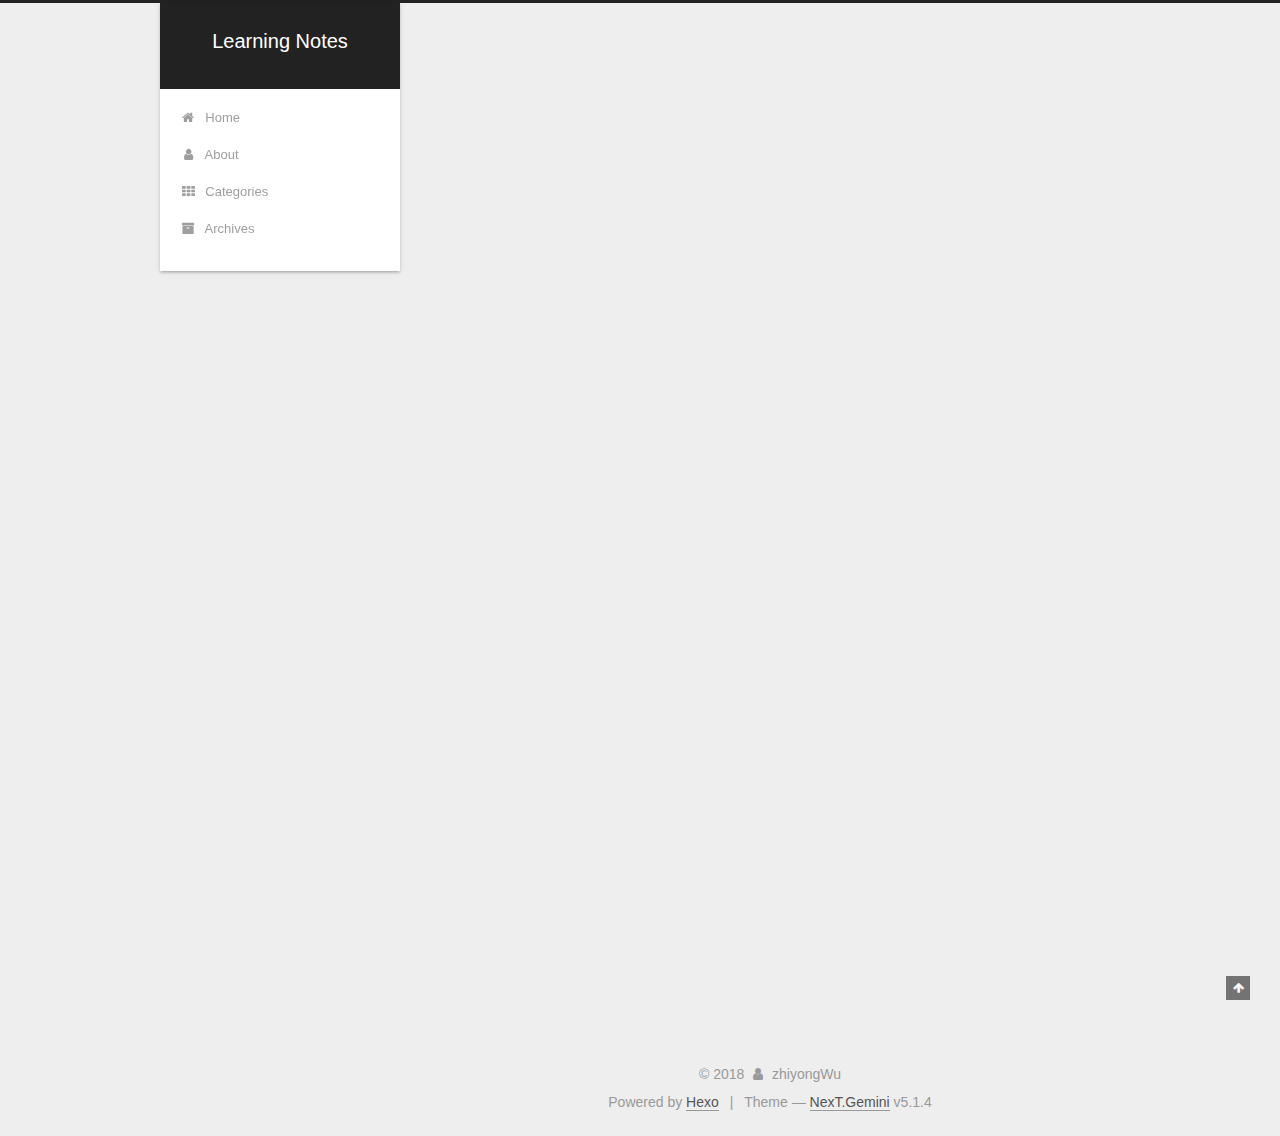
<file: index.html>
<!DOCTYPE html>



  


<html class="theme-next gemini use-motion" lang="">
<head>
  <meta charset="UTF-8"/>
<meta http-equiv="X-UA-Compatible" content="IE=edge" />
<meta name="viewport" content="width=device-width, initial-scale=1, maximum-scale=1"/>
<meta name="theme-color" content="#222">









<meta http-equiv="Cache-Control" content="no-transform" />
<meta http-equiv="Cache-Control" content="no-siteapp" />
















  
  
  <link href="/lib/fancybox/source/jquery.fancybox.css?v=2.1.5" rel="stylesheet" type="text/css" />







<link href="/lib/font-awesome/css/font-awesome.min.css?v=4.6.2" rel="stylesheet" type="text/css" />

<link href="/css/main.css?v=5.1.4" rel="stylesheet" type="text/css" />


  <link rel="apple-touch-icon" sizes="180x180" href="/images/apple-touch-icon-next.png?v=5.1.4">


  <link rel="icon" type="image/png" sizes="32x32" href="/images/favicon-32x32-next.png?v=5.1.4">


  <link rel="icon" type="image/png" sizes="16x16" href="/images/favicon-16x16-next.png?v=5.1.4">


  <link rel="mask-icon" href="/images/logo.svg?v=5.1.4" color="#222">





  <meta name="keywords" content="Hexo, NexT" />










<meta property="og:type" content="website">
<meta property="og:title" content="Learning Notes">
<meta property="og:url" content="http://yoursite.com/index.html">
<meta property="og:site_name" content="Learning Notes">
<meta property="og:locale" content="default">
<meta name="twitter:card" content="summary">
<meta name="twitter:title" content="Learning Notes">



<script type="text/javascript" id="hexo.configurations">
  var NexT = window.NexT || {};
  var CONFIG = {
    root: '/',
    scheme: 'Gemini',
    version: '5.1.4',
    sidebar: {"position":"left","display":"post","offset":12,"b2t":false,"scrollpercent":false,"onmobile":false},
    fancybox: true,
    tabs: true,
    motion: {"enable":true,"async":false,"transition":{"post_block":"fadeIn","post_header":"slideDownIn","post_body":"slideDownIn","coll_header":"slideLeftIn","sidebar":"slideUpIn"}},
    duoshuo: {
      userId: '0',
      author: 'Author'
    },
    algolia: {
      applicationID: '',
      apiKey: '',
      indexName: '',
      hits: {"per_page":10},
      labels: {"input_placeholder":"Search for Posts","hits_empty":"We didn't find any results for the search: ${query}","hits_stats":"${hits} results found in ${time} ms"}
    }
  };
</script>



  <link rel="canonical" href="http://yoursite.com/"/>





  <title>Learning Notes</title>
  








</head>

<body itemscope itemtype="http://schema.org/WebPage" lang="default">

  
  
    
  

  <div class="container sidebar-position-left 
  page-home">
    <div class="headband"></div>

    <header id="header" class="header" itemscope itemtype="http://schema.org/WPHeader">
      <div class="header-inner"><div class="site-brand-wrapper">
  <div class="site-meta ">
    

    <div class="custom-logo-site-title">
      <a href="/"  class="brand" rel="start">
        <span class="logo-line-before"><i></i></span>
        <span class="site-title">Learning Notes</span>
        <span class="logo-line-after"><i></i></span>
      </a>
    </div>
      
        <p class="site-subtitle"></p>
      
  </div>

  <div class="site-nav-toggle">
    <button>
      <span class="btn-bar"></span>
      <span class="btn-bar"></span>
      <span class="btn-bar"></span>
    </button>
  </div>
</div>

<nav class="site-nav">
  

  
    <ul id="menu" class="menu">
      
        
        <li class="menu-item menu-item-home">
          <a href="/" rel="section">
            
              <i class="menu-item-icon fa fa-fw fa-home"></i> <br />
            
            Home
          </a>
        </li>
      
        
        <li class="menu-item menu-item-about">
          <a href="/about/" rel="section">
            
              <i class="menu-item-icon fa fa-fw fa-user"></i> <br />
            
            About
          </a>
        </li>
      
        
        <li class="menu-item menu-item-categories">
          <a href="/categories/" rel="section">
            
              <i class="menu-item-icon fa fa-fw fa-th"></i> <br />
            
            Categories
          </a>
        </li>
      
        
        <li class="menu-item menu-item-archives">
          <a href="/archives/" rel="section">
            
              <i class="menu-item-icon fa fa-fw fa-archive"></i> <br />
            
            Archives
          </a>
        </li>
      

      
    </ul>
  

  
</nav>



 </div>
    </header>

    <main id="main" class="main">
      <div class="main-inner">
        <div class="content-wrap">
          <div id="content" class="content">
            
  <section id="posts" class="posts-expand">
    
      

  

  
  
  

  <article class="post post-type-normal" itemscope itemtype="http://schema.org/Article">
  
  
  
  <div class="post-block">
    <link itemprop="mainEntityOfPage" href="http://yoursite.com/2018/08/27/hello-world/">

    <span hidden itemprop="author" itemscope itemtype="http://schema.org/Person">
      <meta itemprop="name" content="zhiyongWu">
      <meta itemprop="description" content="">
      <meta itemprop="image" content="/images/avatar.gif">
    </span>

    <span hidden itemprop="publisher" itemscope itemtype="http://schema.org/Organization">
      <meta itemprop="name" content="Learning Notes">
    </span>

    
      <header class="post-header">

        
        
          <h1 class="post-title" itemprop="name headline">
                
                <a class="post-title-link" href="/2018/08/27/hello-world/" itemprop="url">Hello World</a></h1>
        

        <div class="post-meta">
          <span class="post-time">
            
              <span class="post-meta-item-icon">
                <i class="fa fa-calendar-o"></i>
              </span>
              
                <span class="post-meta-item-text">Posted on</span>
              
              <time title="Post created" itemprop="dateCreated datePublished" datetime="2018-08-27T12:12:07+08:00">
                2018-08-27
              </time>
            

            

            
          </span>

          

          
            
          

          
          

          

          

          

        </div>
      </header>
    

    
    
    
    <div class="post-body" itemprop="articleBody">

      
      

      
        
          
            <p>Welcome to <a href="https://hexo.io/" target="_blank" rel="noopener">Hexo</a>! This is your very first post. Check <a href="https://hexo.io/docs/" target="_blank" rel="noopener">documentation</a> for more info. If you get any problems when using Hexo, you can find the answer in <a href="https://hexo.io/docs/troubleshooting.html" target="_blank" rel="noopener">troubleshooting</a> or you can ask me on <a href="https://github.com/hexojs/hexo/issues" target="_blank" rel="noopener">GitHub</a>.</p>
<h2 id="Quick-Start"><a href="#Quick-Start" class="headerlink" title="Quick Start"></a>Quick Start</h2><h3 id="Create-a-new-post"><a href="#Create-a-new-post" class="headerlink" title="Create a new post"></a>Create a new post</h3><figure class="highlight bash"><table><tr><td class="gutter"><pre><span class="line">1</span><br></pre></td><td class="code"><pre><span class="line">$ hexo new <span class="string">"My New Post"</span></span><br></pre></td></tr></table></figure>
<p>More info: <a href="https://hexo.io/docs/writing.html" target="_blank" rel="noopener">Writing</a></p>
<h3 id="Run-server"><a href="#Run-server" class="headerlink" title="Run server"></a>Run server</h3><figure class="highlight bash"><table><tr><td class="gutter"><pre><span class="line">1</span><br></pre></td><td class="code"><pre><span class="line">$ hexo server</span><br></pre></td></tr></table></figure>
<p>More info: <a href="https://hexo.io/docs/server.html" target="_blank" rel="noopener">Server</a></p>
<h3 id="Generate-static-files"><a href="#Generate-static-files" class="headerlink" title="Generate static files"></a>Generate static files</h3><figure class="highlight bash"><table><tr><td class="gutter"><pre><span class="line">1</span><br></pre></td><td class="code"><pre><span class="line">$ hexo generate</span><br></pre></td></tr></table></figure>
<p>More info: <a href="https://hexo.io/docs/generating.html" target="_blank" rel="noopener">Generating</a></p>
<h3 id="Deploy-to-remote-sites"><a href="#Deploy-to-remote-sites" class="headerlink" title="Deploy to remote sites"></a>Deploy to remote sites</h3><figure class="highlight bash"><table><tr><td class="gutter"><pre><span class="line">1</span><br></pre></td><td class="code"><pre><span class="line">$ hexo deploy</span><br></pre></td></tr></table></figure>
<p>More info: <a href="https://hexo.io/docs/deployment.html" target="_blank" rel="noopener">Deployment</a></p>

          
        
      
    </div>
    
    
    

    

    

    

    <footer class="post-footer">
      

      

      

      
      
        <div class="post-eof"></div>
      
    </footer>
  </div>
  
  
  
  </article>


    
  </section>

  


          </div>
          


          

        </div>
        
          
  
  <div class="sidebar-toggle">
    <div class="sidebar-toggle-line-wrap">
      <span class="sidebar-toggle-line sidebar-toggle-line-first"></span>
      <span class="sidebar-toggle-line sidebar-toggle-line-middle"></span>
      <span class="sidebar-toggle-line sidebar-toggle-line-last"></span>
    </div>
  </div>

  <aside id="sidebar" class="sidebar">
    
    <div class="sidebar-inner">

      

      

      <section class="site-overview-wrap sidebar-panel sidebar-panel-active">
        <div class="site-overview">
          <div class="site-author motion-element" itemprop="author" itemscope itemtype="http://schema.org/Person">
            
              <img class="site-author-image" itemprop="image"
                src="/images/avatar.gif"
                alt="zhiyongWu" />
            
              <p class="site-author-name" itemprop="name">zhiyongWu</p>
              <p class="site-description motion-element" itemprop="description"></p>
          </div>

          <nav class="site-state motion-element">

            
              <div class="site-state-item site-state-posts">
              
                <a href="/archives/">
              
                  <span class="site-state-item-count">1</span>
                  <span class="site-state-item-name">posts</span>
                </a>
              </div>
            

            

            

          </nav>

          

          

          
          

          
          

          

        </div>
      </section>

      

      

    </div>
  </aside>


        
      </div>
    </main>

    <footer id="footer" class="footer">
      <div class="footer-inner">
        <div class="copyright">&copy; <span itemprop="copyrightYear">2018</span>
  <span class="with-love">
    <i class="fa fa-user"></i>
  </span>
  <span class="author" itemprop="copyrightHolder">zhiyongWu</span>

  
</div>


  <div class="powered-by">Powered by <a class="theme-link" target="_blank" href="https://hexo.io">Hexo</a></div>



  <span class="post-meta-divider">|</span>



  <div class="theme-info">Theme &mdash; <a class="theme-link" target="_blank" href="https://github.com/iissnan/hexo-theme-next">NexT.Gemini</a> v5.1.4</div>




        







        
      </div>
    </footer>

    
      <div class="back-to-top">
        <i class="fa fa-arrow-up"></i>
        
      </div>
    

    

  </div>

  

<script type="text/javascript">
  if (Object.prototype.toString.call(window.Promise) !== '[object Function]') {
    window.Promise = null;
  }
</script>









  












  
  
    <script type="text/javascript" src="/lib/jquery/index.js?v=2.1.3"></script>
  

  
  
    <script type="text/javascript" src="/lib/fastclick/lib/fastclick.min.js?v=1.0.6"></script>
  

  
  
    <script type="text/javascript" src="/lib/jquery_lazyload/jquery.lazyload.js?v=1.9.7"></script>
  

  
  
    <script type="text/javascript" src="/lib/velocity/velocity.min.js?v=1.2.1"></script>
  

  
  
    <script type="text/javascript" src="/lib/velocity/velocity.ui.min.js?v=1.2.1"></script>
  

  
  
    <script type="text/javascript" src="/lib/fancybox/source/jquery.fancybox.pack.js?v=2.1.5"></script>
  


  


  <script type="text/javascript" src="/js/src/utils.js?v=5.1.4"></script>

  <script type="text/javascript" src="/js/src/motion.js?v=5.1.4"></script>



  
  


  <script type="text/javascript" src="/js/src/affix.js?v=5.1.4"></script>

  <script type="text/javascript" src="/js/src/schemes/pisces.js?v=5.1.4"></script>



  

  


  <script type="text/javascript" src="/js/src/bootstrap.js?v=5.1.4"></script>



  


  




	





  





  












  





  

  

  

  
  

  

  

  

</body>
</html>
</file>
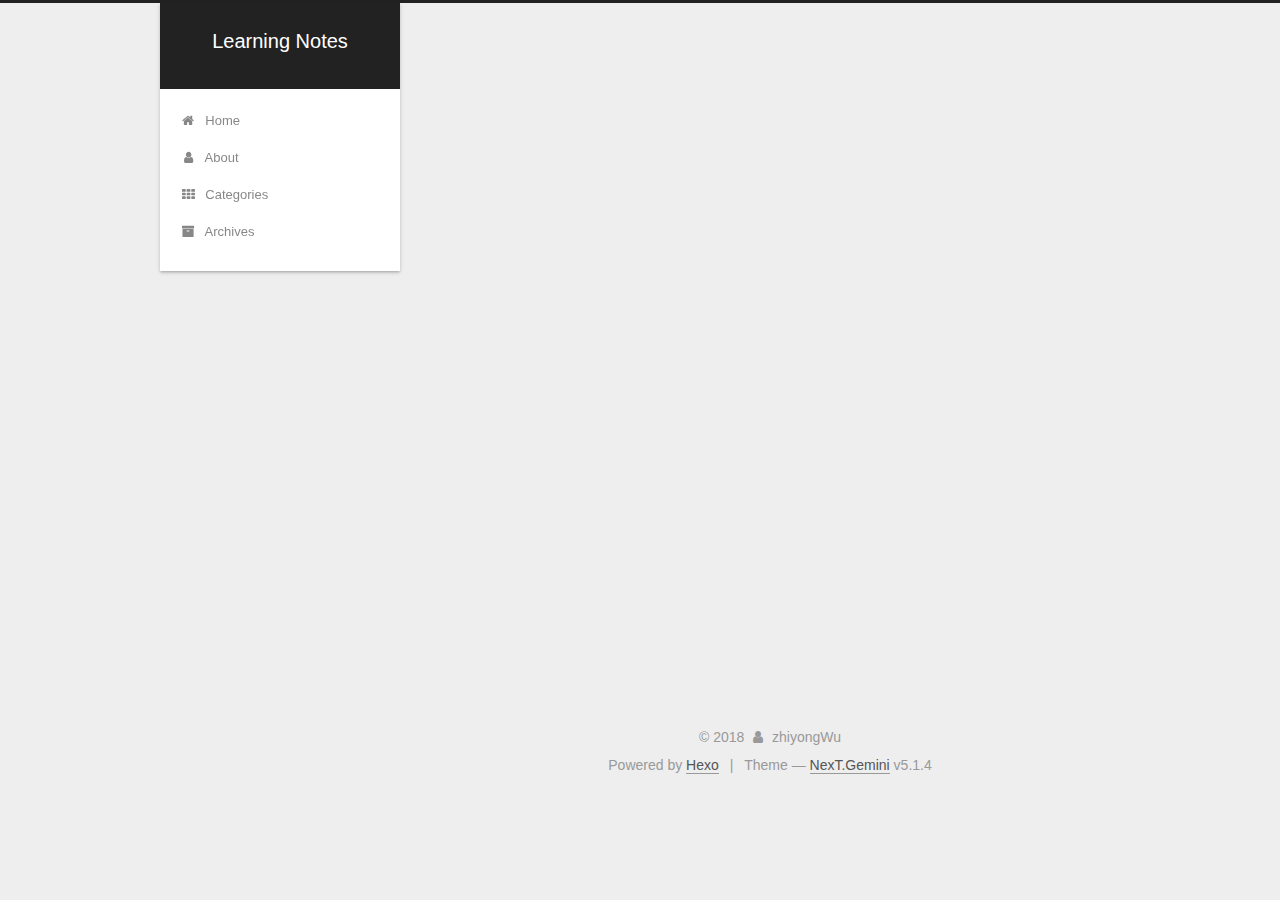
<file: archives/index.html>
<!DOCTYPE html>



  


<html class="theme-next gemini use-motion" lang="">
<head>
  <meta charset="UTF-8"/>
<meta http-equiv="X-UA-Compatible" content="IE=edge" />
<meta name="viewport" content="width=device-width, initial-scale=1, maximum-scale=1"/>
<meta name="theme-color" content="#222">









<meta http-equiv="Cache-Control" content="no-transform" />
<meta http-equiv="Cache-Control" content="no-siteapp" />
















  
  
  <link href="/lib/fancybox/source/jquery.fancybox.css?v=2.1.5" rel="stylesheet" type="text/css" />







<link href="/lib/font-awesome/css/font-awesome.min.css?v=4.6.2" rel="stylesheet" type="text/css" />

<link href="/css/main.css?v=5.1.4" rel="stylesheet" type="text/css" />


  <link rel="apple-touch-icon" sizes="180x180" href="/images/apple-touch-icon-next.png?v=5.1.4">


  <link rel="icon" type="image/png" sizes="32x32" href="/images/favicon-32x32-next.png?v=5.1.4">


  <link rel="icon" type="image/png" sizes="16x16" href="/images/favicon-16x16-next.png?v=5.1.4">


  <link rel="mask-icon" href="/images/logo.svg?v=5.1.4" color="#222">





  <meta name="keywords" content="Hexo, NexT" />










<meta property="og:type" content="website">
<meta property="og:title" content="Learning Notes">
<meta property="og:url" content="http://yoursite.com/archives/index.html">
<meta property="og:site_name" content="Learning Notes">
<meta property="og:locale" content="default">
<meta name="twitter:card" content="summary">
<meta name="twitter:title" content="Learning Notes">



<script type="text/javascript" id="hexo.configurations">
  var NexT = window.NexT || {};
  var CONFIG = {
    root: '/',
    scheme: 'Gemini',
    version: '5.1.4',
    sidebar: {"position":"left","display":"post","offset":12,"b2t":false,"scrollpercent":false,"onmobile":false},
    fancybox: true,
    tabs: true,
    motion: {"enable":true,"async":false,"transition":{"post_block":"fadeIn","post_header":"slideDownIn","post_body":"slideDownIn","coll_header":"slideLeftIn","sidebar":"slideUpIn"}},
    duoshuo: {
      userId: '0',
      author: 'Author'
    },
    algolia: {
      applicationID: '',
      apiKey: '',
      indexName: '',
      hits: {"per_page":10},
      labels: {"input_placeholder":"Search for Posts","hits_empty":"We didn't find any results for the search: ${query}","hits_stats":"${hits} results found in ${time} ms"}
    }
  };
</script>



  <link rel="canonical" href="http://yoursite.com/archives/"/>





  <title>Archive | Learning Notes</title>
  








</head>

<body itemscope itemtype="http://schema.org/WebPage" lang="default">

  
  
    
  

  <div class="container sidebar-position-left page-archive">
    <div class="headband"></div>

    <header id="header" class="header" itemscope itemtype="http://schema.org/WPHeader">
      <div class="header-inner"><div class="site-brand-wrapper">
  <div class="site-meta ">
    

    <div class="custom-logo-site-title">
      <a href="/"  class="brand" rel="start">
        <span class="logo-line-before"><i></i></span>
        <span class="site-title">Learning Notes</span>
        <span class="logo-line-after"><i></i></span>
      </a>
    </div>
      
        <p class="site-subtitle"></p>
      
  </div>

  <div class="site-nav-toggle">
    <button>
      <span class="btn-bar"></span>
      <span class="btn-bar"></span>
      <span class="btn-bar"></span>
    </button>
  </div>
</div>

<nav class="site-nav">
  

  
    <ul id="menu" class="menu">
      
        
        <li class="menu-item menu-item-home">
          <a href="/" rel="section">
            
              <i class="menu-item-icon fa fa-fw fa-home"></i> <br />
            
            Home
          </a>
        </li>
      
        
        <li class="menu-item menu-item-about">
          <a href="/about/" rel="section">
            
              <i class="menu-item-icon fa fa-fw fa-user"></i> <br />
            
            About
          </a>
        </li>
      
        
        <li class="menu-item menu-item-categories">
          <a href="/categories/" rel="section">
            
              <i class="menu-item-icon fa fa-fw fa-th"></i> <br />
            
            Categories
          </a>
        </li>
      
        
        <li class="menu-item menu-item-archives">
          <a href="/archives/" rel="section">
            
              <i class="menu-item-icon fa fa-fw fa-archive"></i> <br />
            
            Archives
          </a>
        </li>
      

      
    </ul>
  

  
</nav>



 </div>
    </header>

    <main id="main" class="main">
      <div class="main-inner">
        <div class="content-wrap">
          <div id="content" class="content">
            

  
  
  
  <div class="post-block archive">
    <div id="posts" class="posts-collapse">
      <span class="archive-move-on"></span>

      <span class="archive-page-counter">
        
        
        
          
        
        Um..! 1 post. Keep on posting.
      </span>

      

        
        
        

        
          
          <div class="collection-title">
            <h1 class="archive-year" id="archive-year-2018">2018</h1>
          </div>
        
        

        

  <article class="post post-type-normal" itemscope itemtype="http://schema.org/Article">
    <header class="post-header">

      <h2 class="post-title">
        
            <a class="post-title-link" href="/2018/08/27/hello-world/" itemprop="url">
              
                <span itemprop="name">Hello World</span>
              
            </a>
        
      </h2>

      <div class="post-meta">
        <time class="post-time" itemprop="dateCreated"
              datetime="2018-08-27T12:12:07+08:00"
              content="2018-08-27" >
          08-27
        </time>
      </div>

    </header>
  </article>



      

    </div>
  </div>
  
  
  

  



          </div>
          


          

        </div>
        
          
  
  <div class="sidebar-toggle">
    <div class="sidebar-toggle-line-wrap">
      <span class="sidebar-toggle-line sidebar-toggle-line-first"></span>
      <span class="sidebar-toggle-line sidebar-toggle-line-middle"></span>
      <span class="sidebar-toggle-line sidebar-toggle-line-last"></span>
    </div>
  </div>

  <aside id="sidebar" class="sidebar">
    
    <div class="sidebar-inner">

      

      

      <section class="site-overview-wrap sidebar-panel sidebar-panel-active">
        <div class="site-overview">
          <div class="site-author motion-element" itemprop="author" itemscope itemtype="http://schema.org/Person">
            
              <img class="site-author-image" itemprop="image"
                src="/images/avatar.gif"
                alt="zhiyongWu" />
            
              <p class="site-author-name" itemprop="name">zhiyongWu</p>
              <p class="site-description motion-element" itemprop="description"></p>
          </div>

          <nav class="site-state motion-element">

            
              <div class="site-state-item site-state-posts">
              
                <a href="/archives/">
              
                  <span class="site-state-item-count">1</span>
                  <span class="site-state-item-name">posts</span>
                </a>
              </div>
            

            

            

          </nav>

          

          

          
          

          
          

          

        </div>
      </section>

      

      

    </div>
  </aside>


        
      </div>
    </main>

    <footer id="footer" class="footer">
      <div class="footer-inner">
        <div class="copyright">&copy; <span itemprop="copyrightYear">2018</span>
  <span class="with-love">
    <i class="fa fa-user"></i>
  </span>
  <span class="author" itemprop="copyrightHolder">zhiyongWu</span>

  
</div>


  <div class="powered-by">Powered by <a class="theme-link" target="_blank" href="https://hexo.io">Hexo</a></div>



  <span class="post-meta-divider">|</span>



  <div class="theme-info">Theme &mdash; <a class="theme-link" target="_blank" href="https://github.com/iissnan/hexo-theme-next">NexT.Gemini</a> v5.1.4</div>




        







        
      </div>
    </footer>

    
      <div class="back-to-top">
        <i class="fa fa-arrow-up"></i>
        
      </div>
    

    

  </div>

  

<script type="text/javascript">
  if (Object.prototype.toString.call(window.Promise) !== '[object Function]') {
    window.Promise = null;
  }
</script>









  












  
  
    <script type="text/javascript" src="/lib/jquery/index.js?v=2.1.3"></script>
  

  
  
    <script type="text/javascript" src="/lib/fastclick/lib/fastclick.min.js?v=1.0.6"></script>
  

  
  
    <script type="text/javascript" src="/lib/jquery_lazyload/jquery.lazyload.js?v=1.9.7"></script>
  

  
  
    <script type="text/javascript" src="/lib/velocity/velocity.min.js?v=1.2.1"></script>
  

  
  
    <script type="text/javascript" src="/lib/velocity/velocity.ui.min.js?v=1.2.1"></script>
  

  
  
    <script type="text/javascript" src="/lib/fancybox/source/jquery.fancybox.pack.js?v=2.1.5"></script>
  


  


  <script type="text/javascript" src="/js/src/utils.js?v=5.1.4"></script>

  <script type="text/javascript" src="/js/src/motion.js?v=5.1.4"></script>



  
  


  <script type="text/javascript" src="/js/src/affix.js?v=5.1.4"></script>

  <script type="text/javascript" src="/js/src/schemes/pisces.js?v=5.1.4"></script>



  

  


  <script type="text/javascript" src="/js/src/bootstrap.js?v=5.1.4"></script>



  


  




	





  





  












  





  

  

  

  
  

  

  

  

</body>
</html>
</file>
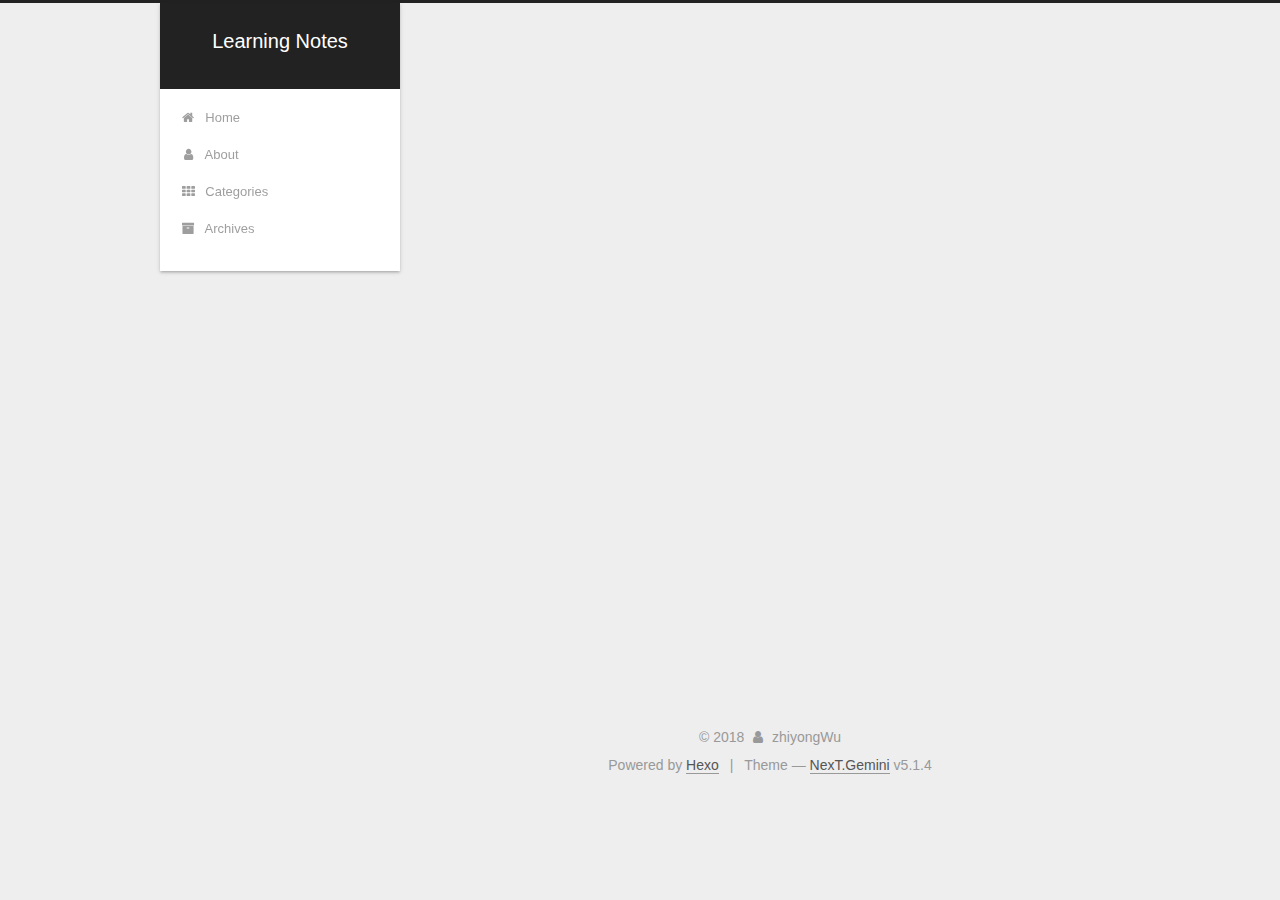
<file: categories/index.html>
<!DOCTYPE html>



  


<html class="theme-next gemini use-motion" lang="">
<head>
  <meta charset="UTF-8"/>
<meta http-equiv="X-UA-Compatible" content="IE=edge" />
<meta name="viewport" content="width=device-width, initial-scale=1, maximum-scale=1"/>
<meta name="theme-color" content="#222">









<meta http-equiv="Cache-Control" content="no-transform" />
<meta http-equiv="Cache-Control" content="no-siteapp" />
















  
  
  <link href="/lib/fancybox/source/jquery.fancybox.css?v=2.1.5" rel="stylesheet" type="text/css" />







<link href="/lib/font-awesome/css/font-awesome.min.css?v=4.6.2" rel="stylesheet" type="text/css" />

<link href="/css/main.css?v=5.1.4" rel="stylesheet" type="text/css" />


  <link rel="apple-touch-icon" sizes="180x180" href="/images/apple-touch-icon-next.png?v=5.1.4">


  <link rel="icon" type="image/png" sizes="32x32" href="/images/favicon-32x32-next.png?v=5.1.4">


  <link rel="icon" type="image/png" sizes="16x16" href="/images/favicon-16x16-next.png?v=5.1.4">


  <link rel="mask-icon" href="/images/logo.svg?v=5.1.4" color="#222">





  <meta name="keywords" content="Hexo, NexT" />










<meta property="og:type" content="website">
<meta property="og:title" content="分类">
<meta property="og:url" content="http://yoursite.com/categories/index.html">
<meta property="og:site_name" content="Learning Notes">
<meta property="og:locale" content="default">
<meta property="og:updated_time" content="2018-12-26T06:14:18.538Z">
<meta name="twitter:card" content="summary">
<meta name="twitter:title" content="分类">



<script type="text/javascript" id="hexo.configurations">
  var NexT = window.NexT || {};
  var CONFIG = {
    root: '/',
    scheme: 'Gemini',
    version: '5.1.4',
    sidebar: {"position":"left","display":"post","offset":12,"b2t":false,"scrollpercent":false,"onmobile":false},
    fancybox: true,
    tabs: true,
    motion: {"enable":true,"async":false,"transition":{"post_block":"fadeIn","post_header":"slideDownIn","post_body":"slideDownIn","coll_header":"slideLeftIn","sidebar":"slideUpIn"}},
    duoshuo: {
      userId: '0',
      author: 'Author'
    },
    algolia: {
      applicationID: '',
      apiKey: '',
      indexName: '',
      hits: {"per_page":10},
      labels: {"input_placeholder":"Search for Posts","hits_empty":"We didn't find any results for the search: ${query}","hits_stats":"${hits} results found in ${time} ms"}
    }
  };
</script>



  <link rel="canonical" href="http://yoursite.com/categories/"/>





  <title>分类 | Learning Notes</title>
  








</head>

<body itemscope itemtype="http://schema.org/WebPage" lang="default">

  
  
    
  

  <div class="container sidebar-position-left page-post-detail">
    <div class="headband"></div>

    <header id="header" class="header" itemscope itemtype="http://schema.org/WPHeader">
      <div class="header-inner"><div class="site-brand-wrapper">
  <div class="site-meta ">
    

    <div class="custom-logo-site-title">
      <a href="/"  class="brand" rel="start">
        <span class="logo-line-before"><i></i></span>
        <span class="site-title">Learning Notes</span>
        <span class="logo-line-after"><i></i></span>
      </a>
    </div>
      
        <p class="site-subtitle"></p>
      
  </div>

  <div class="site-nav-toggle">
    <button>
      <span class="btn-bar"></span>
      <span class="btn-bar"></span>
      <span class="btn-bar"></span>
    </button>
  </div>
</div>

<nav class="site-nav">
  

  
    <ul id="menu" class="menu">
      
        
        <li class="menu-item menu-item-home">
          <a href="/" rel="section">
            
              <i class="menu-item-icon fa fa-fw fa-home"></i> <br />
            
            Home
          </a>
        </li>
      
        
        <li class="menu-item menu-item-about">
          <a href="/about/" rel="section">
            
              <i class="menu-item-icon fa fa-fw fa-user"></i> <br />
            
            About
          </a>
        </li>
      
        
        <li class="menu-item menu-item-categories">
          <a href="/categories/" rel="section">
            
              <i class="menu-item-icon fa fa-fw fa-th"></i> <br />
            
            Categories
          </a>
        </li>
      
        
        <li class="menu-item menu-item-archives">
          <a href="/archives/" rel="section">
            
              <i class="menu-item-icon fa fa-fw fa-archive"></i> <br />
            
            Archives
          </a>
        </li>
      

      
    </ul>
  

  
</nav>



 </div>
    </header>

    <main id="main" class="main">
      <div class="main-inner">
        <div class="content-wrap">
          <div id="content" class="content">
            

  <div id="posts" class="posts-expand">
    
    
    
    <div class="post-block page">
      <header class="post-header">

	<h1 class="post-title" itemprop="name headline">分类</h1>



</header>

      
      
      
      <div class="post-body">
        
        
          
        
      </div>
      
      
      
    </div>
    
    
    
  </div>


          </div>
          


          

  



        </div>
        
          
  
  <div class="sidebar-toggle">
    <div class="sidebar-toggle-line-wrap">
      <span class="sidebar-toggle-line sidebar-toggle-line-first"></span>
      <span class="sidebar-toggle-line sidebar-toggle-line-middle"></span>
      <span class="sidebar-toggle-line sidebar-toggle-line-last"></span>
    </div>
  </div>

  <aside id="sidebar" class="sidebar">
    
    <div class="sidebar-inner">

      

      

      <section class="site-overview-wrap sidebar-panel sidebar-panel-active">
        <div class="site-overview">
          <div class="site-author motion-element" itemprop="author" itemscope itemtype="http://schema.org/Person">
            
              <img class="site-author-image" itemprop="image"
                src="/images/avatar.gif"
                alt="zhiyongWu" />
            
              <p class="site-author-name" itemprop="name">zhiyongWu</p>
              <p class="site-description motion-element" itemprop="description"></p>
          </div>

          <nav class="site-state motion-element">

            
              <div class="site-state-item site-state-posts">
              
                <a href="/archives/">
              
                  <span class="site-state-item-count">1</span>
                  <span class="site-state-item-name">posts</span>
                </a>
              </div>
            

            

            

          </nav>

          

          

          
          

          
          

          

        </div>
      </section>

      

      

    </div>
  </aside>


        
      </div>
    </main>

    <footer id="footer" class="footer">
      <div class="footer-inner">
        <div class="copyright">&copy; <span itemprop="copyrightYear">2018</span>
  <span class="with-love">
    <i class="fa fa-user"></i>
  </span>
  <span class="author" itemprop="copyrightHolder">zhiyongWu</span>

  
</div>


  <div class="powered-by">Powered by <a class="theme-link" target="_blank" href="https://hexo.io">Hexo</a></div>



  <span class="post-meta-divider">|</span>



  <div class="theme-info">Theme &mdash; <a class="theme-link" target="_blank" href="https://github.com/iissnan/hexo-theme-next">NexT.Gemini</a> v5.1.4</div>




        







        
      </div>
    </footer>

    
      <div class="back-to-top">
        <i class="fa fa-arrow-up"></i>
        
      </div>
    

    

  </div>

  

<script type="text/javascript">
  if (Object.prototype.toString.call(window.Promise) !== '[object Function]') {
    window.Promise = null;
  }
</script>









  












  
  
    <script type="text/javascript" src="/lib/jquery/index.js?v=2.1.3"></script>
  

  
  
    <script type="text/javascript" src="/lib/fastclick/lib/fastclick.min.js?v=1.0.6"></script>
  

  
  
    <script type="text/javascript" src="/lib/jquery_lazyload/jquery.lazyload.js?v=1.9.7"></script>
  

  
  
    <script type="text/javascript" src="/lib/velocity/velocity.min.js?v=1.2.1"></script>
  

  
  
    <script type="text/javascript" src="/lib/velocity/velocity.ui.min.js?v=1.2.1"></script>
  

  
  
    <script type="text/javascript" src="/lib/fancybox/source/jquery.fancybox.pack.js?v=2.1.5"></script>
  


  


  <script type="text/javascript" src="/js/src/utils.js?v=5.1.4"></script>

  <script type="text/javascript" src="/js/src/motion.js?v=5.1.4"></script>



  
  


  <script type="text/javascript" src="/js/src/affix.js?v=5.1.4"></script>

  <script type="text/javascript" src="/js/src/schemes/pisces.js?v=5.1.4"></script>



  
  <script type="text/javascript" src="/js/src/scrollspy.js?v=5.1.4"></script>
<script type="text/javascript" src="/js/src/post-details.js?v=5.1.4"></script>



  


  <script type="text/javascript" src="/js/src/bootstrap.js?v=5.1.4"></script>



  


  




	





  





  












  





  

  

  

  
  

  

  

  

</body>
</html>
</file>
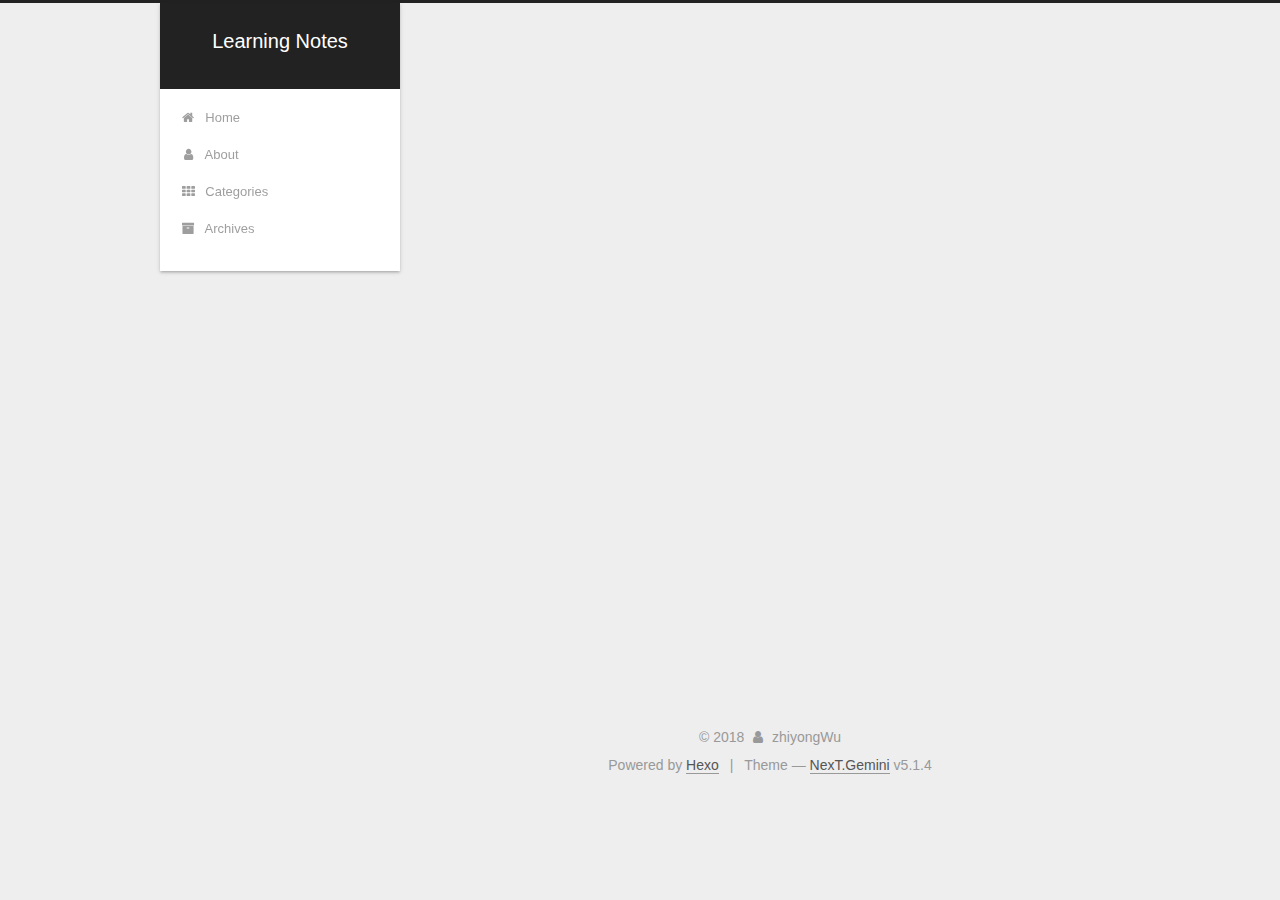
<file: archives/2018/index.html>
<!DOCTYPE html>



  


<html class="theme-next gemini use-motion" lang="">
<head>
  <meta charset="UTF-8"/>
<meta http-equiv="X-UA-Compatible" content="IE=edge" />
<meta name="viewport" content="width=device-width, initial-scale=1, maximum-scale=1"/>
<meta name="theme-color" content="#222">









<meta http-equiv="Cache-Control" content="no-transform" />
<meta http-equiv="Cache-Control" content="no-siteapp" />
















  
  
  <link href="/lib/fancybox/source/jquery.fancybox.css?v=2.1.5" rel="stylesheet" type="text/css" />







<link href="/lib/font-awesome/css/font-awesome.min.css?v=4.6.2" rel="stylesheet" type="text/css" />

<link href="/css/main.css?v=5.1.4" rel="stylesheet" type="text/css" />


  <link rel="apple-touch-icon" sizes="180x180" href="/images/apple-touch-icon-next.png?v=5.1.4">


  <link rel="icon" type="image/png" sizes="32x32" href="/images/favicon-32x32-next.png?v=5.1.4">


  <link rel="icon" type="image/png" sizes="16x16" href="/images/favicon-16x16-next.png?v=5.1.4">


  <link rel="mask-icon" href="/images/logo.svg?v=5.1.4" color="#222">





  <meta name="keywords" content="Hexo, NexT" />










<meta property="og:type" content="website">
<meta property="og:title" content="Learning Notes">
<meta property="og:url" content="http://yoursite.com/archives/2018/index.html">
<meta property="og:site_name" content="Learning Notes">
<meta property="og:locale" content="default">
<meta name="twitter:card" content="summary">
<meta name="twitter:title" content="Learning Notes">



<script type="text/javascript" id="hexo.configurations">
  var NexT = window.NexT || {};
  var CONFIG = {
    root: '/',
    scheme: 'Gemini',
    version: '5.1.4',
    sidebar: {"position":"left","display":"post","offset":12,"b2t":false,"scrollpercent":false,"onmobile":false},
    fancybox: true,
    tabs: true,
    motion: {"enable":true,"async":false,"transition":{"post_block":"fadeIn","post_header":"slideDownIn","post_body":"slideDownIn","coll_header":"slideLeftIn","sidebar":"slideUpIn"}},
    duoshuo: {
      userId: '0',
      author: 'Author'
    },
    algolia: {
      applicationID: '',
      apiKey: '',
      indexName: '',
      hits: {"per_page":10},
      labels: {"input_placeholder":"Search for Posts","hits_empty":"We didn't find any results for the search: ${query}","hits_stats":"${hits} results found in ${time} ms"}
    }
  };
</script>



  <link rel="canonical" href="http://yoursite.com/archives/2018/"/>





  <title>Archive | Learning Notes</title>
  








</head>

<body itemscope itemtype="http://schema.org/WebPage" lang="default">

  
  
    
  

  <div class="container sidebar-position-left page-archive">
    <div class="headband"></div>

    <header id="header" class="header" itemscope itemtype="http://schema.org/WPHeader">
      <div class="header-inner"><div class="site-brand-wrapper">
  <div class="site-meta ">
    

    <div class="custom-logo-site-title">
      <a href="/"  class="brand" rel="start">
        <span class="logo-line-before"><i></i></span>
        <span class="site-title">Learning Notes</span>
        <span class="logo-line-after"><i></i></span>
      </a>
    </div>
      
        <p class="site-subtitle"></p>
      
  </div>

  <div class="site-nav-toggle">
    <button>
      <span class="btn-bar"></span>
      <span class="btn-bar"></span>
      <span class="btn-bar"></span>
    </button>
  </div>
</div>

<nav class="site-nav">
  

  
    <ul id="menu" class="menu">
      
        
        <li class="menu-item menu-item-home">
          <a href="/" rel="section">
            
              <i class="menu-item-icon fa fa-fw fa-home"></i> <br />
            
            Home
          </a>
        </li>
      
        
        <li class="menu-item menu-item-about">
          <a href="/about/" rel="section">
            
              <i class="menu-item-icon fa fa-fw fa-user"></i> <br />
            
            About
          </a>
        </li>
      
        
        <li class="menu-item menu-item-categories">
          <a href="/categories/" rel="section">
            
              <i class="menu-item-icon fa fa-fw fa-th"></i> <br />
            
            Categories
          </a>
        </li>
      
        
        <li class="menu-item menu-item-archives">
          <a href="/archives/" rel="section">
            
              <i class="menu-item-icon fa fa-fw fa-archive"></i> <br />
            
            Archives
          </a>
        </li>
      

      
    </ul>
  

  
</nav>



 </div>
    </header>

    <main id="main" class="main">
      <div class="main-inner">
        <div class="content-wrap">
          <div id="content" class="content">
            

  
  
  
  <div class="post-block archive">
    <div id="posts" class="posts-collapse">
      <span class="archive-move-on"></span>

      <span class="archive-page-counter">
        
        
        
          
        
        Um..! 1 post. Keep on posting.
      </span>

      

        
        
        

        
          
          <div class="collection-title">
            <h1 class="archive-year" id="archive-year-2018">2018</h1>
          </div>
        
        

        

  <article class="post post-type-normal" itemscope itemtype="http://schema.org/Article">
    <header class="post-header">

      <h2 class="post-title">
        
            <a class="post-title-link" href="/2018/08/27/hello-world/" itemprop="url">
              
                <span itemprop="name">Hello World</span>
              
            </a>
        
      </h2>

      <div class="post-meta">
        <time class="post-time" itemprop="dateCreated"
              datetime="2018-08-27T12:12:07+08:00"
              content="2018-08-27" >
          08-27
        </time>
      </div>

    </header>
  </article>



      

    </div>
  </div>
  
  
  

  



          </div>
          


          

        </div>
        
          
  
  <div class="sidebar-toggle">
    <div class="sidebar-toggle-line-wrap">
      <span class="sidebar-toggle-line sidebar-toggle-line-first"></span>
      <span class="sidebar-toggle-line sidebar-toggle-line-middle"></span>
      <span class="sidebar-toggle-line sidebar-toggle-line-last"></span>
    </div>
  </div>

  <aside id="sidebar" class="sidebar">
    
    <div class="sidebar-inner">

      

      

      <section class="site-overview-wrap sidebar-panel sidebar-panel-active">
        <div class="site-overview">
          <div class="site-author motion-element" itemprop="author" itemscope itemtype="http://schema.org/Person">
            
              <img class="site-author-image" itemprop="image"
                src="/images/avatar.gif"
                alt="zhiyongWu" />
            
              <p class="site-author-name" itemprop="name">zhiyongWu</p>
              <p class="site-description motion-element" itemprop="description"></p>
          </div>

          <nav class="site-state motion-element">

            
              <div class="site-state-item site-state-posts">
              
                <a href="/archives/">
              
                  <span class="site-state-item-count">1</span>
                  <span class="site-state-item-name">posts</span>
                </a>
              </div>
            

            

            

          </nav>

          

          

          
          

          
          

          

        </div>
      </section>

      

      

    </div>
  </aside>


        
      </div>
    </main>

    <footer id="footer" class="footer">
      <div class="footer-inner">
        <div class="copyright">&copy; <span itemprop="copyrightYear">2018</span>
  <span class="with-love">
    <i class="fa fa-user"></i>
  </span>
  <span class="author" itemprop="copyrightHolder">zhiyongWu</span>

  
</div>


  <div class="powered-by">Powered by <a class="theme-link" target="_blank" href="https://hexo.io">Hexo</a></div>



  <span class="post-meta-divider">|</span>



  <div class="theme-info">Theme &mdash; <a class="theme-link" target="_blank" href="https://github.com/iissnan/hexo-theme-next">NexT.Gemini</a> v5.1.4</div>




        







        
      </div>
    </footer>

    
      <div class="back-to-top">
        <i class="fa fa-arrow-up"></i>
        
      </div>
    

    

  </div>

  

<script type="text/javascript">
  if (Object.prototype.toString.call(window.Promise) !== '[object Function]') {
    window.Promise = null;
  }
</script>









  












  
  
    <script type="text/javascript" src="/lib/jquery/index.js?v=2.1.3"></script>
  

  
  
    <script type="text/javascript" src="/lib/fastclick/lib/fastclick.min.js?v=1.0.6"></script>
  

  
  
    <script type="text/javascript" src="/lib/jquery_lazyload/jquery.lazyload.js?v=1.9.7"></script>
  

  
  
    <script type="text/javascript" src="/lib/velocity/velocity.min.js?v=1.2.1"></script>
  

  
  
    <script type="text/javascript" src="/lib/velocity/velocity.ui.min.js?v=1.2.1"></script>
  

  
  
    <script type="text/javascript" src="/lib/fancybox/source/jquery.fancybox.pack.js?v=2.1.5"></script>
  


  


  <script type="text/javascript" src="/js/src/utils.js?v=5.1.4"></script>

  <script type="text/javascript" src="/js/src/motion.js?v=5.1.4"></script>



  
  


  <script type="text/javascript" src="/js/src/affix.js?v=5.1.4"></script>

  <script type="text/javascript" src="/js/src/schemes/pisces.js?v=5.1.4"></script>



  

  


  <script type="text/javascript" src="/js/src/bootstrap.js?v=5.1.4"></script>



  


  




	





  





  












  





  

  

  

  
  

  

  

  

</body>
</html>
</file>
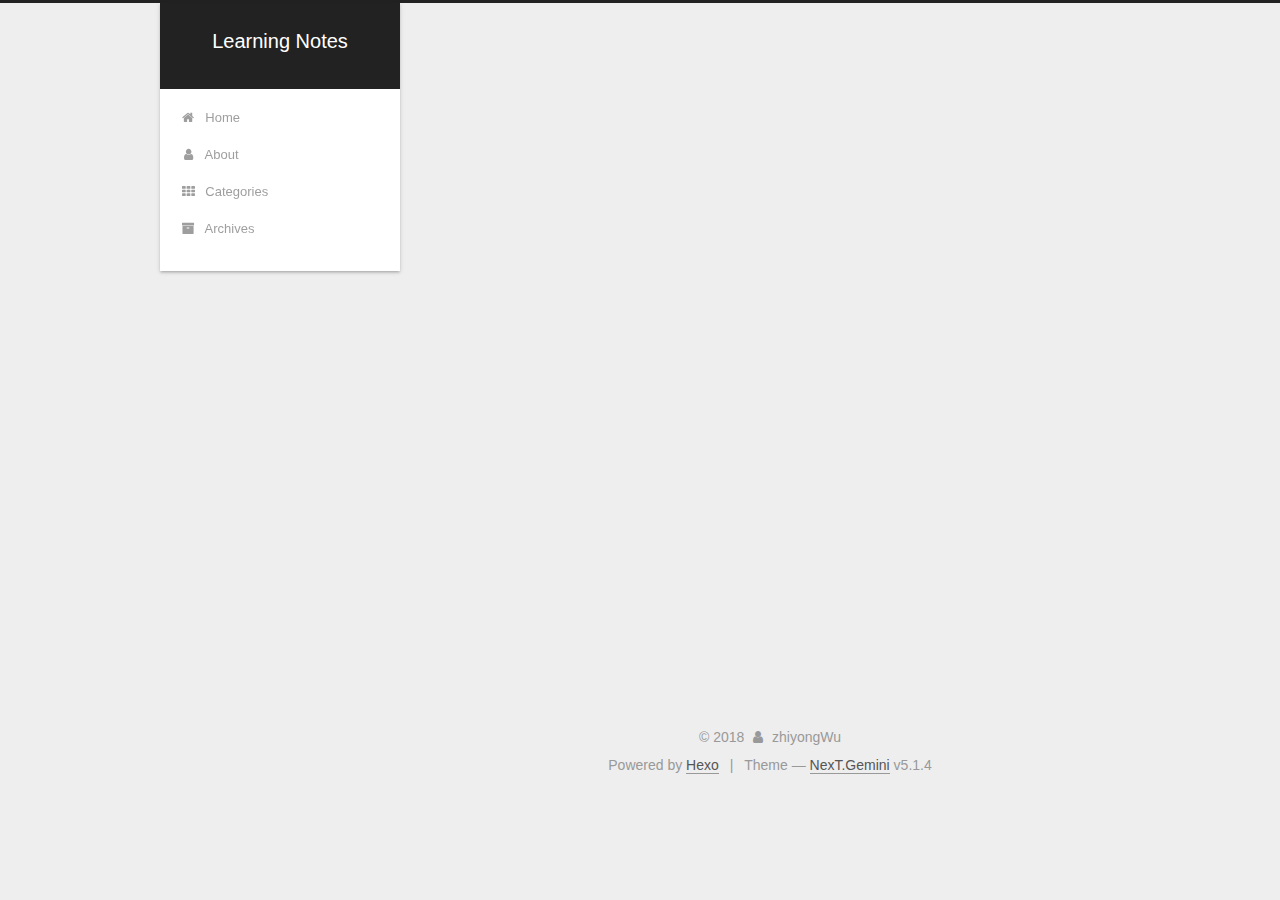
<file: archives/2018/08/index.html>
<!DOCTYPE html>



  


<html class="theme-next gemini use-motion" lang="">
<head>
  <meta charset="UTF-8"/>
<meta http-equiv="X-UA-Compatible" content="IE=edge" />
<meta name="viewport" content="width=device-width, initial-scale=1, maximum-scale=1"/>
<meta name="theme-color" content="#222">









<meta http-equiv="Cache-Control" content="no-transform" />
<meta http-equiv="Cache-Control" content="no-siteapp" />
















  
  
  <link href="/lib/fancybox/source/jquery.fancybox.css?v=2.1.5" rel="stylesheet" type="text/css" />







<link href="/lib/font-awesome/css/font-awesome.min.css?v=4.6.2" rel="stylesheet" type="text/css" />

<link href="/css/main.css?v=5.1.4" rel="stylesheet" type="text/css" />


  <link rel="apple-touch-icon" sizes="180x180" href="/images/apple-touch-icon-next.png?v=5.1.4">


  <link rel="icon" type="image/png" sizes="32x32" href="/images/favicon-32x32-next.png?v=5.1.4">


  <link rel="icon" type="image/png" sizes="16x16" href="/images/favicon-16x16-next.png?v=5.1.4">


  <link rel="mask-icon" href="/images/logo.svg?v=5.1.4" color="#222">





  <meta name="keywords" content="Hexo, NexT" />










<meta property="og:type" content="website">
<meta property="og:title" content="Learning Notes">
<meta property="og:url" content="http://yoursite.com/archives/2018/08/index.html">
<meta property="og:site_name" content="Learning Notes">
<meta property="og:locale" content="default">
<meta name="twitter:card" content="summary">
<meta name="twitter:title" content="Learning Notes">



<script type="text/javascript" id="hexo.configurations">
  var NexT = window.NexT || {};
  var CONFIG = {
    root: '/',
    scheme: 'Gemini',
    version: '5.1.4',
    sidebar: {"position":"left","display":"post","offset":12,"b2t":false,"scrollpercent":false,"onmobile":false},
    fancybox: true,
    tabs: true,
    motion: {"enable":true,"async":false,"transition":{"post_block":"fadeIn","post_header":"slideDownIn","post_body":"slideDownIn","coll_header":"slideLeftIn","sidebar":"slideUpIn"}},
    duoshuo: {
      userId: '0',
      author: 'Author'
    },
    algolia: {
      applicationID: '',
      apiKey: '',
      indexName: '',
      hits: {"per_page":10},
      labels: {"input_placeholder":"Search for Posts","hits_empty":"We didn't find any results for the search: ${query}","hits_stats":"${hits} results found in ${time} ms"}
    }
  };
</script>



  <link rel="canonical" href="http://yoursite.com/archives/2018/08/"/>





  <title>Archive | Learning Notes</title>
  








</head>

<body itemscope itemtype="http://schema.org/WebPage" lang="default">

  
  
    
  

  <div class="container sidebar-position-left page-archive">
    <div class="headband"></div>

    <header id="header" class="header" itemscope itemtype="http://schema.org/WPHeader">
      <div class="header-inner"><div class="site-brand-wrapper">
  <div class="site-meta ">
    

    <div class="custom-logo-site-title">
      <a href="/"  class="brand" rel="start">
        <span class="logo-line-before"><i></i></span>
        <span class="site-title">Learning Notes</span>
        <span class="logo-line-after"><i></i></span>
      </a>
    </div>
      
        <p class="site-subtitle"></p>
      
  </div>

  <div class="site-nav-toggle">
    <button>
      <span class="btn-bar"></span>
      <span class="btn-bar"></span>
      <span class="btn-bar"></span>
    </button>
  </div>
</div>

<nav class="site-nav">
  

  
    <ul id="menu" class="menu">
      
        
        <li class="menu-item menu-item-home">
          <a href="/" rel="section">
            
              <i class="menu-item-icon fa fa-fw fa-home"></i> <br />
            
            Home
          </a>
        </li>
      
        
        <li class="menu-item menu-item-about">
          <a href="/about/" rel="section">
            
              <i class="menu-item-icon fa fa-fw fa-user"></i> <br />
            
            About
          </a>
        </li>
      
        
        <li class="menu-item menu-item-categories">
          <a href="/categories/" rel="section">
            
              <i class="menu-item-icon fa fa-fw fa-th"></i> <br />
            
            Categories
          </a>
        </li>
      
        
        <li class="menu-item menu-item-archives">
          <a href="/archives/" rel="section">
            
              <i class="menu-item-icon fa fa-fw fa-archive"></i> <br />
            
            Archives
          </a>
        </li>
      

      
    </ul>
  

  
</nav>



 </div>
    </header>

    <main id="main" class="main">
      <div class="main-inner">
        <div class="content-wrap">
          <div id="content" class="content">
            

  
  
  
  <div class="post-block archive">
    <div id="posts" class="posts-collapse">
      <span class="archive-move-on"></span>

      <span class="archive-page-counter">
        
        
        
          
        
        Um..! 1 post. Keep on posting.
      </span>

      

        
        
        

        
          
          <div class="collection-title">
            <h1 class="archive-year" id="archive-year-2018">2018</h1>
          </div>
        
        

        

  <article class="post post-type-normal" itemscope itemtype="http://schema.org/Article">
    <header class="post-header">

      <h2 class="post-title">
        
            <a class="post-title-link" href="/2018/08/27/hello-world/" itemprop="url">
              
                <span itemprop="name">Hello World</span>
              
            </a>
        
      </h2>

      <div class="post-meta">
        <time class="post-time" itemprop="dateCreated"
              datetime="2018-08-27T12:12:07+08:00"
              content="2018-08-27" >
          08-27
        </time>
      </div>

    </header>
  </article>



      

    </div>
  </div>
  
  
  

  



          </div>
          


          

        </div>
        
          
  
  <div class="sidebar-toggle">
    <div class="sidebar-toggle-line-wrap">
      <span class="sidebar-toggle-line sidebar-toggle-line-first"></span>
      <span class="sidebar-toggle-line sidebar-toggle-line-middle"></span>
      <span class="sidebar-toggle-line sidebar-toggle-line-last"></span>
    </div>
  </div>

  <aside id="sidebar" class="sidebar">
    
    <div class="sidebar-inner">

      

      

      <section class="site-overview-wrap sidebar-panel sidebar-panel-active">
        <div class="site-overview">
          <div class="site-author motion-element" itemprop="author" itemscope itemtype="http://schema.org/Person">
            
              <img class="site-author-image" itemprop="image"
                src="/images/avatar.gif"
                alt="zhiyongWu" />
            
              <p class="site-author-name" itemprop="name">zhiyongWu</p>
              <p class="site-description motion-element" itemprop="description"></p>
          </div>

          <nav class="site-state motion-element">

            
              <div class="site-state-item site-state-posts">
              
                <a href="/archives/">
              
                  <span class="site-state-item-count">1</span>
                  <span class="site-state-item-name">posts</span>
                </a>
              </div>
            

            

            

          </nav>

          

          

          
          

          
          

          

        </div>
      </section>

      

      

    </div>
  </aside>


        
      </div>
    </main>

    <footer id="footer" class="footer">
      <div class="footer-inner">
        <div class="copyright">&copy; <span itemprop="copyrightYear">2018</span>
  <span class="with-love">
    <i class="fa fa-user"></i>
  </span>
  <span class="author" itemprop="copyrightHolder">zhiyongWu</span>

  
</div>


  <div class="powered-by">Powered by <a class="theme-link" target="_blank" href="https://hexo.io">Hexo</a></div>



  <span class="post-meta-divider">|</span>



  <div class="theme-info">Theme &mdash; <a class="theme-link" target="_blank" href="https://github.com/iissnan/hexo-theme-next">NexT.Gemini</a> v5.1.4</div>




        







        
      </div>
    </footer>

    
      <div class="back-to-top">
        <i class="fa fa-arrow-up"></i>
        
      </div>
    

    

  </div>

  

<script type="text/javascript">
  if (Object.prototype.toString.call(window.Promise) !== '[object Function]') {
    window.Promise = null;
  }
</script>









  












  
  
    <script type="text/javascript" src="/lib/jquery/index.js?v=2.1.3"></script>
  

  
  
    <script type="text/javascript" src="/lib/fastclick/lib/fastclick.min.js?v=1.0.6"></script>
  

  
  
    <script type="text/javascript" src="/lib/jquery_lazyload/jquery.lazyload.js?v=1.9.7"></script>
  

  
  
    <script type="text/javascript" src="/lib/velocity/velocity.min.js?v=1.2.1"></script>
  

  
  
    <script type="text/javascript" src="/lib/velocity/velocity.ui.min.js?v=1.2.1"></script>
  

  
  
    <script type="text/javascript" src="/lib/fancybox/source/jquery.fancybox.pack.js?v=2.1.5"></script>
  


  


  <script type="text/javascript" src="/js/src/utils.js?v=5.1.4"></script>

  <script type="text/javascript" src="/js/src/motion.js?v=5.1.4"></script>



  
  


  <script type="text/javascript" src="/js/src/affix.js?v=5.1.4"></script>

  <script type="text/javascript" src="/js/src/schemes/pisces.js?v=5.1.4"></script>



  

  


  <script type="text/javascript" src="/js/src/bootstrap.js?v=5.1.4"></script>



  


  




	





  





  












  





  

  

  

  
  

  

  

  

</body>
</html>
</file>
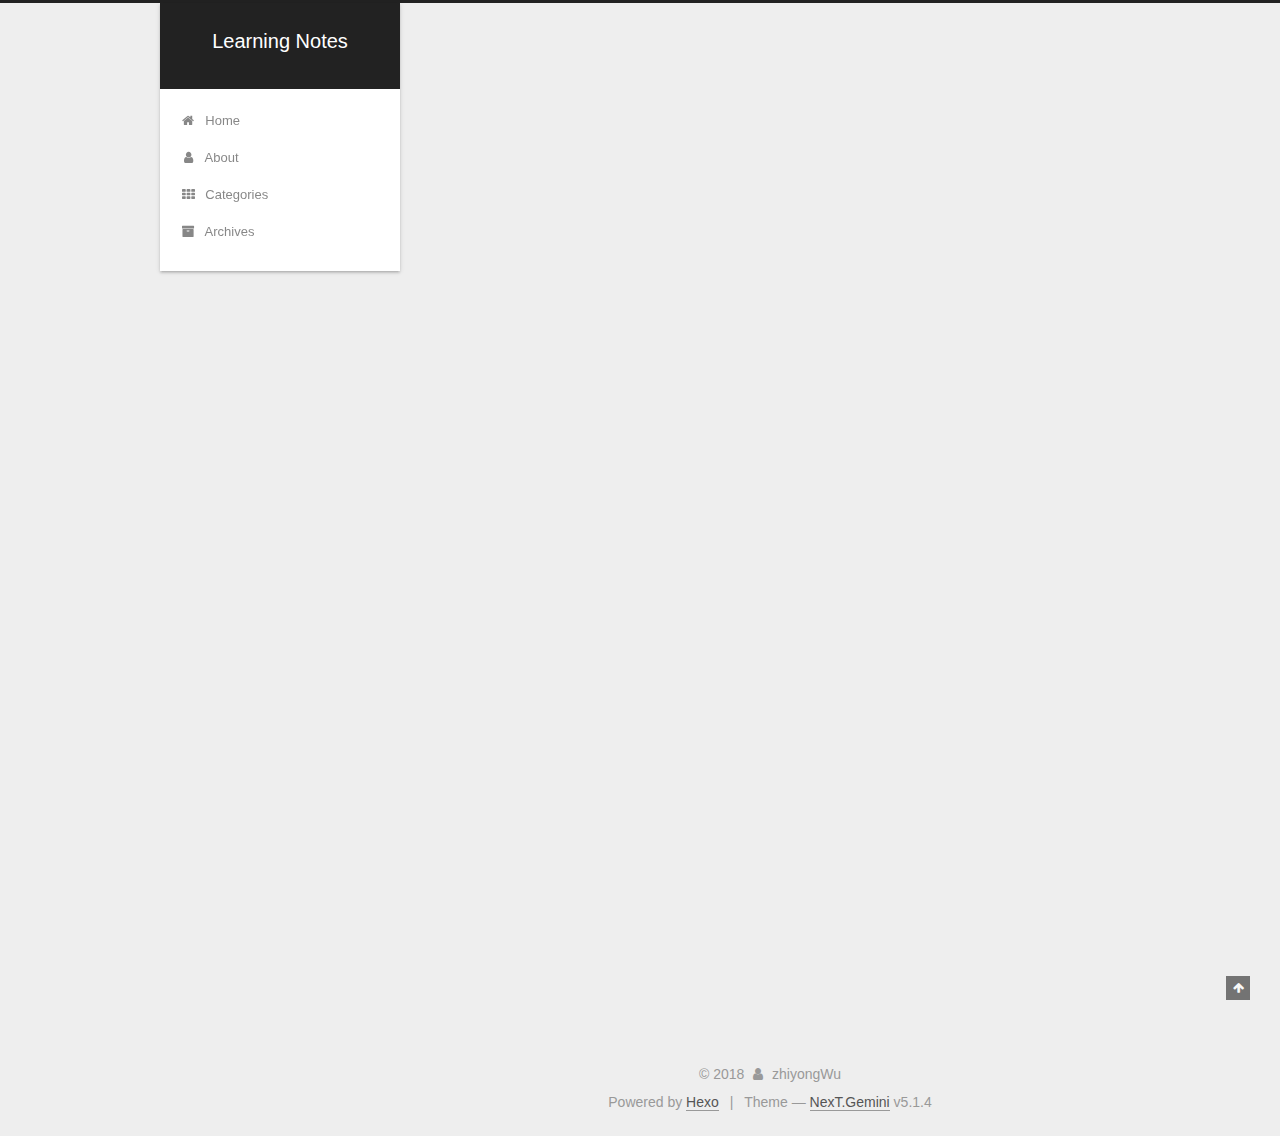
<file: 2018/08/27/hello-world/index.html>
<!DOCTYPE html>



  


<html class="theme-next gemini use-motion" lang="">
<head>
  <meta charset="UTF-8"/>
<meta http-equiv="X-UA-Compatible" content="IE=edge" />
<meta name="viewport" content="width=device-width, initial-scale=1, maximum-scale=1"/>
<meta name="theme-color" content="#222">









<meta http-equiv="Cache-Control" content="no-transform" />
<meta http-equiv="Cache-Control" content="no-siteapp" />
















  
  
  <link href="/lib/fancybox/source/jquery.fancybox.css?v=2.1.5" rel="stylesheet" type="text/css" />







<link href="/lib/font-awesome/css/font-awesome.min.css?v=4.6.2" rel="stylesheet" type="text/css" />

<link href="/css/main.css?v=5.1.4" rel="stylesheet" type="text/css" />


  <link rel="apple-touch-icon" sizes="180x180" href="/images/apple-touch-icon-next.png?v=5.1.4">


  <link rel="icon" type="image/png" sizes="32x32" href="/images/favicon-32x32-next.png?v=5.1.4">


  <link rel="icon" type="image/png" sizes="16x16" href="/images/favicon-16x16-next.png?v=5.1.4">


  <link rel="mask-icon" href="/images/logo.svg?v=5.1.4" color="#222">





  <meta name="keywords" content="Hexo, NexT" />










<meta name="description" content="Welcome to Hexo! This is your very first post. Check documentation for more info. If you get any problems when using Hexo, you can find the answer in troubleshooting or you can ask me on GitHub. Quick">
<meta property="og:type" content="article">
<meta property="og:title" content="Hello World">
<meta property="og:url" content="http://yoursite.com/2018/08/27/hello-world/index.html">
<meta property="og:site_name" content="Learning Notes">
<meta property="og:description" content="Welcome to Hexo! This is your very first post. Check documentation for more info. If you get any problems when using Hexo, you can find the answer in troubleshooting or you can ask me on GitHub. Quick">
<meta property="og:locale" content="default">
<meta property="og:updated_time" content="2018-08-27T04:12:07.637Z">
<meta name="twitter:card" content="summary">
<meta name="twitter:title" content="Hello World">
<meta name="twitter:description" content="Welcome to Hexo! This is your very first post. Check documentation for more info. If you get any problems when using Hexo, you can find the answer in troubleshooting or you can ask me on GitHub. Quick">



<script type="text/javascript" id="hexo.configurations">
  var NexT = window.NexT || {};
  var CONFIG = {
    root: '/',
    scheme: 'Gemini',
    version: '5.1.4',
    sidebar: {"position":"left","display":"post","offset":12,"b2t":false,"scrollpercent":false,"onmobile":false},
    fancybox: true,
    tabs: true,
    motion: {"enable":true,"async":false,"transition":{"post_block":"fadeIn","post_header":"slideDownIn","post_body":"slideDownIn","coll_header":"slideLeftIn","sidebar":"slideUpIn"}},
    duoshuo: {
      userId: '0',
      author: 'Author'
    },
    algolia: {
      applicationID: '',
      apiKey: '',
      indexName: '',
      hits: {"per_page":10},
      labels: {"input_placeholder":"Search for Posts","hits_empty":"We didn't find any results for the search: ${query}","hits_stats":"${hits} results found in ${time} ms"}
    }
  };
</script>



  <link rel="canonical" href="http://yoursite.com/2018/08/27/hello-world/"/>





  <title>Hello World | Learning Notes</title>
  








</head>

<body itemscope itemtype="http://schema.org/WebPage" lang="default">

  
  
    
  

  <div class="container sidebar-position-left page-post-detail">
    <div class="headband"></div>

    <header id="header" class="header" itemscope itemtype="http://schema.org/WPHeader">
      <div class="header-inner"><div class="site-brand-wrapper">
  <div class="site-meta ">
    

    <div class="custom-logo-site-title">
      <a href="/"  class="brand" rel="start">
        <span class="logo-line-before"><i></i></span>
        <span class="site-title">Learning Notes</span>
        <span class="logo-line-after"><i></i></span>
      </a>
    </div>
      
        <p class="site-subtitle"></p>
      
  </div>

  <div class="site-nav-toggle">
    <button>
      <span class="btn-bar"></span>
      <span class="btn-bar"></span>
      <span class="btn-bar"></span>
    </button>
  </div>
</div>

<nav class="site-nav">
  

  
    <ul id="menu" class="menu">
      
        
        <li class="menu-item menu-item-home">
          <a href="/" rel="section">
            
              <i class="menu-item-icon fa fa-fw fa-home"></i> <br />
            
            Home
          </a>
        </li>
      
        
        <li class="menu-item menu-item-about">
          <a href="/about/" rel="section">
            
              <i class="menu-item-icon fa fa-fw fa-user"></i> <br />
            
            About
          </a>
        </li>
      
        
        <li class="menu-item menu-item-categories">
          <a href="/categories/" rel="section">
            
              <i class="menu-item-icon fa fa-fw fa-th"></i> <br />
            
            Categories
          </a>
        </li>
      
        
        <li class="menu-item menu-item-archives">
          <a href="/archives/" rel="section">
            
              <i class="menu-item-icon fa fa-fw fa-archive"></i> <br />
            
            Archives
          </a>
        </li>
      

      
    </ul>
  

  
</nav>



 </div>
    </header>

    <main id="main" class="main">
      <div class="main-inner">
        <div class="content-wrap">
          <div id="content" class="content">
            

  <div id="posts" class="posts-expand">
    

  

  
  
  

  <article class="post post-type-normal" itemscope itemtype="http://schema.org/Article">
  
  
  
  <div class="post-block">
    <link itemprop="mainEntityOfPage" href="http://yoursite.com/2018/08/27/hello-world/">

    <span hidden itemprop="author" itemscope itemtype="http://schema.org/Person">
      <meta itemprop="name" content="zhiyongWu">
      <meta itemprop="description" content="">
      <meta itemprop="image" content="/images/avatar.gif">
    </span>

    <span hidden itemprop="publisher" itemscope itemtype="http://schema.org/Organization">
      <meta itemprop="name" content="Learning Notes">
    </span>

    
      <header class="post-header">

        
        
          <h1 class="post-title" itemprop="name headline">Hello World</h1>
        

        <div class="post-meta">
          <span class="post-time">
            
              <span class="post-meta-item-icon">
                <i class="fa fa-calendar-o"></i>
              </span>
              
                <span class="post-meta-item-text">Posted on</span>
              
              <time title="Post created" itemprop="dateCreated datePublished" datetime="2018-08-27T12:12:07+08:00">
                2018-08-27
              </time>
            

            

            
          </span>

          

          
            
          

          
          

          

          

          

        </div>
      </header>
    

    
    
    
    <div class="post-body" itemprop="articleBody">

      
      

      
        <p>Welcome to <a href="https://hexo.io/" target="_blank" rel="noopener">Hexo</a>! This is your very first post. Check <a href="https://hexo.io/docs/" target="_blank" rel="noopener">documentation</a> for more info. If you get any problems when using Hexo, you can find the answer in <a href="https://hexo.io/docs/troubleshooting.html" target="_blank" rel="noopener">troubleshooting</a> or you can ask me on <a href="https://github.com/hexojs/hexo/issues" target="_blank" rel="noopener">GitHub</a>.</p>
<h2 id="Quick-Start"><a href="#Quick-Start" class="headerlink" title="Quick Start"></a>Quick Start</h2><h3 id="Create-a-new-post"><a href="#Create-a-new-post" class="headerlink" title="Create a new post"></a>Create a new post</h3><figure class="highlight bash"><table><tr><td class="gutter"><pre><span class="line">1</span><br></pre></td><td class="code"><pre><span class="line">$ hexo new <span class="string">"My New Post"</span></span><br></pre></td></tr></table></figure>
<p>More info: <a href="https://hexo.io/docs/writing.html" target="_blank" rel="noopener">Writing</a></p>
<h3 id="Run-server"><a href="#Run-server" class="headerlink" title="Run server"></a>Run server</h3><figure class="highlight bash"><table><tr><td class="gutter"><pre><span class="line">1</span><br></pre></td><td class="code"><pre><span class="line">$ hexo server</span><br></pre></td></tr></table></figure>
<p>More info: <a href="https://hexo.io/docs/server.html" target="_blank" rel="noopener">Server</a></p>
<h3 id="Generate-static-files"><a href="#Generate-static-files" class="headerlink" title="Generate static files"></a>Generate static files</h3><figure class="highlight bash"><table><tr><td class="gutter"><pre><span class="line">1</span><br></pre></td><td class="code"><pre><span class="line">$ hexo generate</span><br></pre></td></tr></table></figure>
<p>More info: <a href="https://hexo.io/docs/generating.html" target="_blank" rel="noopener">Generating</a></p>
<h3 id="Deploy-to-remote-sites"><a href="#Deploy-to-remote-sites" class="headerlink" title="Deploy to remote sites"></a>Deploy to remote sites</h3><figure class="highlight bash"><table><tr><td class="gutter"><pre><span class="line">1</span><br></pre></td><td class="code"><pre><span class="line">$ hexo deploy</span><br></pre></td></tr></table></figure>
<p>More info: <a href="https://hexo.io/docs/deployment.html" target="_blank" rel="noopener">Deployment</a></p>

      
    </div>
    
    
    

    

    

    

    <footer class="post-footer">
      

      
      
      

      

      
      
    </footer>
  </div>
  
  
  
  </article>



    <div class="post-spread">
      
    </div>
  </div>


          </div>
          


          

  



        </div>
        
          
  
  <div class="sidebar-toggle">
    <div class="sidebar-toggle-line-wrap">
      <span class="sidebar-toggle-line sidebar-toggle-line-first"></span>
      <span class="sidebar-toggle-line sidebar-toggle-line-middle"></span>
      <span class="sidebar-toggle-line sidebar-toggle-line-last"></span>
    </div>
  </div>

  <aside id="sidebar" class="sidebar">
    
    <div class="sidebar-inner">

      

      
        <ul class="sidebar-nav motion-element">
          <li class="sidebar-nav-toc sidebar-nav-active" data-target="post-toc-wrap">
            Table of Contents
          </li>
          <li class="sidebar-nav-overview" data-target="site-overview-wrap">
            Overview
          </li>
        </ul>
      

      <section class="site-overview-wrap sidebar-panel">
        <div class="site-overview">
          <div class="site-author motion-element" itemprop="author" itemscope itemtype="http://schema.org/Person">
            
              <img class="site-author-image" itemprop="image"
                src="/images/avatar.gif"
                alt="zhiyongWu" />
            
              <p class="site-author-name" itemprop="name">zhiyongWu</p>
              <p class="site-description motion-element" itemprop="description"></p>
          </div>

          <nav class="site-state motion-element">

            
              <div class="site-state-item site-state-posts">
              
                <a href="/archives/">
              
                  <span class="site-state-item-count">1</span>
                  <span class="site-state-item-name">posts</span>
                </a>
              </div>
            

            

            

          </nav>

          

          

          
          

          
          

          

        </div>
      </section>

      
      <!--noindex-->
        <section class="post-toc-wrap motion-element sidebar-panel sidebar-panel-active">
          <div class="post-toc">

            
              
            

            
              <div class="post-toc-content"><ol class="nav"><li class="nav-item nav-level-2"><a class="nav-link" href="#Quick-Start"><span class="nav-number">1.</span> <span class="nav-text">Quick Start</span></a><ol class="nav-child"><li class="nav-item nav-level-3"><a class="nav-link" href="#Create-a-new-post"><span class="nav-number">1.1.</span> <span class="nav-text">Create a new post</span></a></li><li class="nav-item nav-level-3"><a class="nav-link" href="#Run-server"><span class="nav-number">1.2.</span> <span class="nav-text">Run server</span></a></li><li class="nav-item nav-level-3"><a class="nav-link" href="#Generate-static-files"><span class="nav-number">1.3.</span> <span class="nav-text">Generate static files</span></a></li><li class="nav-item nav-level-3"><a class="nav-link" href="#Deploy-to-remote-sites"><span class="nav-number">1.4.</span> <span class="nav-text">Deploy to remote sites</span></a></li></ol></li></ol></div>
            

          </div>
        </section>
      <!--/noindex-->
      

      

    </div>
  </aside>


        
      </div>
    </main>

    <footer id="footer" class="footer">
      <div class="footer-inner">
        <div class="copyright">&copy; <span itemprop="copyrightYear">2018</span>
  <span class="with-love">
    <i class="fa fa-user"></i>
  </span>
  <span class="author" itemprop="copyrightHolder">zhiyongWu</span>

  
</div>


  <div class="powered-by">Powered by <a class="theme-link" target="_blank" href="https://hexo.io">Hexo</a></div>



  <span class="post-meta-divider">|</span>



  <div class="theme-info">Theme &mdash; <a class="theme-link" target="_blank" href="https://github.com/iissnan/hexo-theme-next">NexT.Gemini</a> v5.1.4</div>




        







        
      </div>
    </footer>

    
      <div class="back-to-top">
        <i class="fa fa-arrow-up"></i>
        
      </div>
    

    

  </div>

  

<script type="text/javascript">
  if (Object.prototype.toString.call(window.Promise) !== '[object Function]') {
    window.Promise = null;
  }
</script>









  












  
  
    <script type="text/javascript" src="/lib/jquery/index.js?v=2.1.3"></script>
  

  
  
    <script type="text/javascript" src="/lib/fastclick/lib/fastclick.min.js?v=1.0.6"></script>
  

  
  
    <script type="text/javascript" src="/lib/jquery_lazyload/jquery.lazyload.js?v=1.9.7"></script>
  

  
  
    <script type="text/javascript" src="/lib/velocity/velocity.min.js?v=1.2.1"></script>
  

  
  
    <script type="text/javascript" src="/lib/velocity/velocity.ui.min.js?v=1.2.1"></script>
  

  
  
    <script type="text/javascript" src="/lib/fancybox/source/jquery.fancybox.pack.js?v=2.1.5"></script>
  


  


  <script type="text/javascript" src="/js/src/utils.js?v=5.1.4"></script>

  <script type="text/javascript" src="/js/src/motion.js?v=5.1.4"></script>



  
  


  <script type="text/javascript" src="/js/src/affix.js?v=5.1.4"></script>

  <script type="text/javascript" src="/js/src/schemes/pisces.js?v=5.1.4"></script>



  
  <script type="text/javascript" src="/js/src/scrollspy.js?v=5.1.4"></script>
<script type="text/javascript" src="/js/src/post-details.js?v=5.1.4"></script>



  


  <script type="text/javascript" src="/js/src/bootstrap.js?v=5.1.4"></script>



  


  




	





  





  












  





  

  

  

  
  

  

  

  

</body>
</html>
</file>
<file: css/main.css>
/* normalize.css v3.0.2 | MIT License | git.io/normalize */
html {
  font-family: sans-serif; /* 1 */
  -ms-text-size-adjust: 100%; /* 2 */
  -webkit-text-size-adjust: 100%; /* 2 */
}
body {
  margin: 0;
}
article,
aside,
details,
figcaption,
figure,
footer,
header,
hgroup,
main,
menu,
nav,
section,
summary {
  display: block;
}
audio,
canvas,
progress,
video {
  display: inline-block; /* 1 */
  vertical-align: baseline; /* 2 */
}
audio:not([controls]) {
  display: none;
  height: 0;
}
[hidden],
template {
  display: none;
}
a {
  background-color: transparent;
}
a:active,
a:hover {
  outline: 0;
}
abbr[title] {
  border-bottom: 1px dotted;
}
b,
strong {
  font-weight: bold;
}
dfn {
  font-style: italic;
}
h1 {
  font-size: 2em;
  margin: 0.67em 0;
}
mark {
  background: #ff0;
  color: #000;
}
small {
  font-size: 80%;
}
sub,
sup {
  font-size: 75%;
  line-height: 0;
  position: relative;
  vertical-align: baseline;
}
sup {
  top: -0.5em;
}
sub {
  bottom: -0.25em;
}
img {
  border: 0;
}
svg:not(:root) {
  overflow: hidden;
}
figure {
  margin: 1em 40px;
}
hr {
  -moz-box-sizing: content-box;
  box-sizing: content-box;
  height: 0;
}
pre {
  overflow: auto;
}
code,
kbd,
pre,
samp {
  font-family: monospace, monospace;
  font-size: 1em;
}
button,
input,
optgroup,
select,
textarea {
  color: inherit; /* 1 */
  font: inherit; /* 2 */
  margin: 0; /* 3 */
}
button {
  overflow: visible;
}
button,
select {
  text-transform: none;
}
button,
html input[type="button"],
input[type="reset"],
input[type="submit"] {
  -webkit-appearance: button; /* 2 */
  cursor: pointer; /* 3 */
}
button[disabled],
html input[disabled] {
  cursor: default;
}
button::-moz-focus-inner,
input::-moz-focus-inner {
  border: 0;
  padding: 0;
}
input {
  line-height: normal;
}
input[type="checkbox"],
input[type="radio"] {
  box-sizing: border-box; /* 1 */
  padding: 0; /* 2 */
}
input[type="number"]::-webkit-inner-spin-button,
input[type="number"]::-webkit-outer-spin-button {
  height: auto;
}
input[type="search"] {
  -webkit-appearance: textfield; /* 1 */
  -moz-box-sizing: content-box;
  -webkit-box-sizing: content-box; /* 2 */
  box-sizing: content-box;
}
input[type="search"]::-webkit-search-cancel-button,
input[type="search"]::-webkit-search-decoration {
  -webkit-appearance: none;
}
fieldset {
  border: 1px solid #c0c0c0;
  margin: 0 2px;
  padding: 0.35em 0.625em 0.75em;
}
legend {
  border: 0; /* 1 */
  padding: 0; /* 2 */
}
textarea {
  overflow: auto;
}
optgroup {
  font-weight: bold;
}
table {
  border-collapse: collapse;
  border-spacing: 0;
}
td,
th {
  padding: 0;
}
::selection {
  background: #262a30;
  color: #fff;
}
body {
  position: relative;
  font-family: 'Lato', "PingFang SC", "Microsoft YaHei", sans-serif;
  font-size: 14px;
  line-height: 2;
  color: #555;
  background: #eee;
}
@media (max-width: 767px) {
  body {
    padding-right: 0 !important;
  }
}
@media (min-width: 768px) and (max-width: 991px) {
  body {
    padding-right: 0 !important;
  }
}
@media (min-width: 1600px) {
  body {
    font-size: 16px;
  }
}
h1,
h2,
h3,
h4,
h5,
h6 {
  margin: 0;
  padding: 0;
  font-weight: bold;
  line-height: 1.5;
  font-family: 'Lato', "PingFang SC", "Microsoft YaHei", sans-serif;
}
h2,
h3,
h4,
h5,
h6 {
  margin: 20px 0 15px;
}
h1 {
  font-size: 22px;
}
@media (max-width: 767px) {
  h1 {
    font-size: 18px;
  }
}
h2 {
  font-size: 20px;
}
@media (max-width: 767px) {
  h2 {
    font-size: 16px;
  }
}
h3 {
  font-size: 18px;
}
@media (max-width: 767px) {
  h3 {
    font-size: 14px;
  }
}
h4 {
  font-size: 16px;
}
@media (max-width: 767px) {
  h4 {
    font-size: 12px;
  }
}
h5 {
  font-size: 14px;
}
@media (max-width: 767px) {
  h5 {
    font-size: 10px;
  }
}
h6 {
  font-size: 12px;
}
@media (max-width: 767px) {
  h6 {
    font-size: 8px;
  }
}
p {
  margin: 0 0 20px 0;
}
a {
  color: #555;
  text-decoration: none;
  outline: none;
  border-bottom: 1px solid #999;
  word-wrap: break-word;
}
a:hover {
  color: #222;
  border-bottom-color: #222;
}
blockquote {
  margin: 0;
  padding: 0;
}
img {
  display: block;
  margin: auto;
  max-width: 100%;
  height: auto;
}
hr {
  margin: 40px 0;
  height: 3px;
  border: none;
  background-color: #ddd;
  background-image: repeating-linear-gradient(-45deg, #fff, #fff 4px, transparent 4px, transparent 8px);
}
blockquote {
  padding: 0 15px;
  color: #666;
  border-left: 4px solid #ddd;
}
blockquote cite::before {
  content: "-";
  padding: 0 5px;
}
dt {
  font-weight: 700;
}
dd {
  margin: 0;
  padding: 0;
}
kbd {
  border: 1px solid #ccc;
  border-radius: 0.2em;
  box-shadow: 0.1em 0.1em 0.2em rgba(0,0,0,0.1);
  background-color: #f9f9f9;
  font-family: inherit;
  background-image: -webkit-linear-gradient(top, #eee, #fff, #eee);
  padding: 0.1em 0.3em;
  white-space: nowrap;
}
.text-left {
  text-align: left;
}
.text-center {
  text-align: center;
}
.text-right {
  text-align: right;
}
.text-justify {
  text-align: justify;
}
.text-nowrap {
  white-space: nowrap;
}
.text-lowercase {
  text-transform: lowercase;
}
.text-uppercase {
  text-transform: uppercase;
}
.text-capitalize {
  text-transform: capitalize;
}
.center-block {
  display: block;
  margin-left: auto;
  margin-right: auto;
}
.clearfix:before,
.clearfix:after {
  content: " ";
  display: table;
}
.clearfix:after {
  clear: both;
}
.pullquote {
  width: 45%;
}
.pullquote.left {
  float: left;
  margin-left: 5px;
  margin-right: 10px;
}
.pullquote.right {
  float: right;
  margin-left: 10px;
  margin-right: 5px;
}
.affix.affix.affix {
  position: fixed;
}
.translation {
  margin-top: -20px;
  font-size: 14px;
  color: #999;
}
.scrollbar-measure {
  width: 100px;
  height: 100px;
  overflow: scroll;
  position: absolute;
  top: -9999px;
}
.use-motion .motion-element {
  opacity: 0;
}
table {
  margin: 20px 0;
  width: 100%;
  border-collapse: collapse;
  border-spacing: 0;
  border: 1px solid #ddd;
  font-size: 14px;
  table-layout: fixed;
  word-wrap: break-all;
}
table>tbody>tr:nth-of-type(odd) {
  background-color: #f9f9f9;
}
table>tbody>tr:hover {
  background-color: #f5f5f5;
}
caption,
th,
td {
  padding: 8px;
  text-align: left;
  vertical-align: middle;
  font-weight: normal;
}
th,
td {
  border-bottom: 3px solid #ddd;
  border-right: 1px solid #eee;
}
th {
  padding-bottom: 10px;
  font-weight: 700;
}
td {
  border-bottom-width: 1px;
}
html,
body {
  height: 100%;
}
.container {
  position: relative;
  min-height: 100%;
}
.header-inner {
  margin: 0 auto;
  padding: 100px 0 70px;
  width: calc(100% - 252px);
}
@media (min-width: 1600px) {
  .container .header-inner {
    width: 900px;
  }
}
.main {
  padding-bottom: 150px;
}
.main-inner {
  margin: 0 auto;
  width: calc(100% - 252px);
}
@media (min-width: 1600px) {
  .container .main-inner {
    width: 900px;
  }
}
.footer {
  position: absolute;
  left: 0;
  bottom: 0;
  width: 100%;
  min-height: 50px;
}
.footer-inner {
  box-sizing: border-box;
  margin: 20px auto;
  width: calc(100% - 252px);
}
@media (min-width: 1600px) {
  .container .footer-inner {
    width: 900px;
  }
}
pre,
.highlight {
  overflow: auto;
  margin: 20px 0;
  padding: 0;
  font-size: 13px;
  color: #4d4d4c;
  background: #f7f7f7;
  line-height: 1.6;
}
pre,
code {
  font-family: consolas, Menlo, "PingFang SC", "Microsoft YaHei", monospace;
}
code {
  padding: 2px 4px;
  word-wrap: break-word;
  color: #555;
  background: #eee;
  border-radius: 3px;
  font-size: 13px;
}
pre {
  padding: 10px;
}
pre code {
  padding: 0;
  color: #4d4d4c;
  background: none;
  text-shadow: none;
}
.highlight {
  border-radius: 1px;
}
.highlight pre {
  border: none;
  margin: 0;
  padding: 10px 0;
}
.highlight table {
  margin: 0;
  width: auto;
  border: none;
}
.highlight td {
  border: none;
  padding: 0;
}
.highlight figcaption {
  font-size: 1em;
  color: #4d4d4c;
  line-height: 1em;
  margin-bottom: 1em;
}
.highlight figcaption:before,
.highlight figcaption:after {
  content: " ";
  display: table;
}
.highlight figcaption:after {
  clear: both;
}
.highlight figcaption a {
  float: right;
  color: #4d4d4c;
}
.highlight figcaption a:hover {
  border-bottom-color: #4d4d4c;
}
.highlight .gutter pre {
  padding-left: 10px;
  padding-right: 10px;
  color: #869194;
  text-align: right;
  background-color: #eff2f3;
}
.highlight .code pre {
  width: 100%;
  padding-left: 10px;
  padding-right: 10px;
  background-color: #f7f7f7;
}
.highlight .line {
  height: 20px;
}
.gutter {
  -webkit-user-select: none;
  -moz-user-select: none;
  -ms-user-select: none;
  user-select: none;
}
.gist table {
  width: auto;
}
.gist table td {
  border: none;
}
pre .deletion {
  background: #fdd;
}
pre .addition {
  background: #dfd;
}
pre .meta {
  color: #8959a8;
}
pre .comment {
  color: #8e908c;
}
pre .variable,
pre .attribute,
pre .tag,
pre .regexp,
pre .ruby .constant,
pre .xml .tag .title,
pre .xml .pi,
pre .xml .doctype,
pre .html .doctype,
pre .css .id,
pre .css .class,
pre .css .pseudo {
  color: #c82829;
}
pre .number,
pre .preprocessor,
pre .built_in,
pre .literal,
pre .params,
pre .constant,
pre .command {
  color: #f5871f;
}
pre .ruby .class .title,
pre .css .rules .attribute,
pre .string,
pre .value,
pre .inheritance,
pre .header,
pre .ruby .symbol,
pre .xml .cdata,
pre .special,
pre .number,
pre .formula {
  color: #718c00;
}
pre .title,
pre .css .hexcolor {
  color: #3e999f;
}
pre .function,
pre .python .decorator,
pre .python .title,
pre .ruby .function .title,
pre .ruby .title .keyword,
pre .perl .sub,
pre .javascript .title,
pre .coffeescript .title {
  color: #4271ae;
}
pre .keyword,
pre .javascript .function {
  color: #8959a8;
}
.full-image.full-image.full-image.full-image {
  border: none;
  max-width: 100%;
  width: auto;
  margin: 20px auto 25px;
}
@media (min-width: 992px) {
  .full-image.full-image.full-image.full-image {
    max-width: none;
    width: 118%;
    margin: 0 -9%;
  }
}
.blockquote-center,
.page-home .post-type-quote blockquote,
.page-post-detail .post-type-quote blockquote {
  position: relative;
  margin: 40px 0;
  padding: 0;
  border-left: none;
  text-align: center;
}
.blockquote-center::before,
.page-home .post-type-quote blockquote::before,
.page-post-detail .post-type-quote blockquote::before,
.blockquote-center::after,
.page-home .post-type-quote blockquote::after,
.page-post-detail .post-type-quote blockquote::after {
  position: absolute;
  content: ' ';
  display: block;
  width: 100%;
  height: 24px;
  opacity: 0.2;
  background-repeat: no-repeat;
  background-position: 0 -6px;
  background-size: 22px 22px;
}
.blockquote-center::before,
.page-home .post-type-quote blockquote::before,
.page-post-detail .post-type-quote blockquote::before {
  top: -20px;
  background-image: url("../images/quote-l.svg");
  border-top: 1px solid #ccc;
}
.blockquote-center::after,
.page-home .post-type-quote blockquote::after,
.page-post-detail .post-type-quote blockquote::after {
  bottom: -20px;
  background-image: url("../images/quote-r.svg");
  border-bottom: 1px solid #ccc;
  background-position: 100% 8px;
}
.blockquote-center p,
.page-home .post-type-quote blockquote p,
.page-post-detail .post-type-quote blockquote p,
.blockquote-center div,
.page-home .post-type-quote blockquote div,
.page-post-detail .post-type-quote blockquote div {
  text-align: center;
}
.post .post-body .group-picture img {
  box-sizing: border-box;
  padding: 0 3px;
  border: none;
}
.post .group-picture-row {
  overflow: hidden;
  margin-top: 6px;
}
.post .group-picture-row:first-child {
  margin-top: 0;
}
.post .group-picture-column {
  float: left;
}
.page-post-detail .post-body .group-picture-column {
  float: none;
  margin-top: 10px;
  width: auto !important;
}
.page-post-detail .post-body .group-picture-column img {
  margin: 0 auto;
}
.page-archive .group-picture-container {
  overflow: hidden;
}
.page-archive .group-picture-row {
  float: left;
}
.page-archive .group-picture-row:first-child {
  margin-top: 6px;
}
.page-archive .group-picture-column {
  max-width: 150px;
  max-height: 150px;
}
.post-body .note {
  position: relative;
  padding: 15px;
  margin-bottom: 20px;
  border: 1px solid #eee;
  border-left-width: 5px;
  border-radius: 3px;
}
.post-body .note h2,
.post-body .note h3,
.post-body .note h4,
.post-body .note h5,
.post-body .note h6 {
  margin-top: 0;
  margin-bottom: 0;
  border-bottom: initial;
  padding-top: 0 !important;
}
.post-body .note p:first-child,
.post-body .note ul:first-child,
.post-body .note ol:first-child,
.post-body .note table:first-child,
.post-body .note pre:first-child,
.post-body .note blockquote:first-child {
  margin-top: 0;
}
.post-body .note p:last-child,
.post-body .note ul:last-child,
.post-body .note ol:last-child,
.post-body .note table:last-child,
.post-body .note pre:last-child,
.post-body .note blockquote:last-child {
  margin-bottom: 0;
}
.post-body .note.default {
  border-left-color: #777;
}
.post-body .note.default h2,
.post-body .note.default h3,
.post-body .note.default h4,
.post-body .note.default h5,
.post-body .note.default h6 {
  color: #777;
}
.post-body .note.primary {
  border-left-color: #6f42c1;
}
.post-body .note.primary h2,
.post-body .note.primary h3,
.post-body .note.primary h4,
.post-body .note.primary h5,
.post-body .note.primary h6 {
  color: #6f42c1;
}
.post-body .note.info {
  border-left-color: #428bca;
}
.post-body .note.info h2,
.post-body .note.info h3,
.post-body .note.info h4,
.post-body .note.info h5,
.post-body .note.info h6 {
  color: #428bca;
}
.post-body .note.success {
  border-left-color: #5cb85c;
}
.post-body .note.success h2,
.post-body .note.success h3,
.post-body .note.success h4,
.post-body .note.success h5,
.post-body .note.success h6 {
  color: #5cb85c;
}
.post-body .note.warning {
  border-left-color: #f0ad4e;
}
.post-body .note.warning h2,
.post-body .note.warning h3,
.post-body .note.warning h4,
.post-body .note.warning h5,
.post-body .note.warning h6 {
  color: #f0ad4e;
}
.post-body .note.danger {
  border-left-color: #d9534f;
}
.post-body .note.danger h2,
.post-body .note.danger h3,
.post-body .note.danger h4,
.post-body .note.danger h5,
.post-body .note.danger h6 {
  color: #d9534f;
}
.post-body .label {
  display: inline;
  padding: 0 2px;
  white-space: nowrap;
}
.post-body .label.default {
  background-color: #f0f0f0;
}
.post-body .label.primary {
  background-color: #efe6f7;
}
.post-body .label.info {
  background-color: #e5f2f8;
}
.post-body .label.success {
  background-color: #e7f4e9;
}
.post-body .label.warning {
  background-color: #fcf6e1;
}
.post-body .label.danger {
  background-color: #fae8eb;
}
.post-body .tabs {
  position: relative;
  display: block;
  margin-bottom: 20px;
  padding-top: 10px;
}
.post-body .tabs ul.nav-tabs {
  margin: 0;
  padding: 0;
  display: flex;
  margin-bottom: -1px;
}
@media (max-width: 413px) {
  .post-body .tabs ul.nav-tabs {
    display: block;
    margin-bottom: 5px;
  }
}
.post-body .tabs ul.nav-tabs li.tab {
  list-style-type: none !important;
  margin: 0 0.25em 0 0;
  border-top: 3px solid transparent;
  border-left: 1px solid transparent;
  border-right: 1px solid transparent;
}
@media (max-width: 413px) {
  .post-body .tabs ul.nav-tabs li.tab {
    margin: initial;
    border-top: 1px solid transparent;
    border-left: 3px solid transparent;
    border-right: 1px solid transparent;
    border-bottom: 1px solid transparent;
  }
}
.post-body .tabs ul.nav-tabs li.tab a {
  outline: 0;
  border-bottom: initial;
  display: block;
  line-height: 1.8em;
  padding: 0.25em 0.75em;
  transition-duration: 0.2s;
  transition-timing-function: ease-out;
  transition-delay: 0s;
}
.post-body .tabs ul.nav-tabs li.tab a i {
  width: 1.285714285714286em;
}
.post-body .tabs ul.nav-tabs li.tab.active {
  border-top: 3px solid #fc6423;
  border-left: 1px solid #ddd;
  border-right: 1px solid #ddd;
  background-color: #fff;
}
@media (max-width: 413px) {
  .post-body .tabs ul.nav-tabs li.tab.active {
    border-top: 1px solid #ddd;
    border-left: 3px solid #fc6423;
    border-right: 1px solid #ddd;
    border-bottom: 1px solid #ddd;
  }
}
.post-body .tabs ul.nav-tabs li.tab.active a {
  cursor: default;
  color: #555;
}
.post-body .tabs .tab-content {
  background-color: #fff;
}
.post-body .tabs .tab-content .tab-pane {
  border: 1px solid #ddd;
  padding: 20px 20px 0 20px;
}
.post-body .tabs .tab-content .tab-pane:not(.active) {
  display: none !important;
}
.post-body .tabs .tab-content .tab-pane.active {
  display: block !important;
}
.btn {
  display: inline-block;
  padding: 0 20px;
  font-size: 14px;
  color: #555;
  background: #fff;
  border: 2px solid #555;
  text-decoration: none;
  border-radius: 2px;
  transition-property: background-color;
  transition-duration: 0.2s;
  transition-timing-function: ease-in-out;
  transition-delay: 0s;
  line-height: 2;
}
.btn:hover {
  border-color: #222;
  color: #fff;
  background: #222;
}
.btn +.btn {
  margin: 0 0 8px 8px;
}
.btn .fa-fw {
  width: 1.285714285714286em;
  text-align: left;
}
.btn-bar {
  display: block;
  width: 22px;
  height: 2px;
  background: #555;
  border-radius: 1px;
}
.btn-bar+.btn-bar {
  margin-top: 4px;
}
.pagination {
  margin: 120px 0 40px;
  text-align: center;
  border-top: 1px solid #eee;
}
.page-number-basic,
.pagination .prev,
.pagination .next,
.pagination .page-number,
.pagination .space {
  display: inline-block;
  position: relative;
  top: -1px;
  margin: 0 10px;
  padding: 0 11px;
}
@media (max-width: 767px) {
  .page-number-basic,
  .pagination .prev,
  .pagination .next,
  .pagination .page-number,
  .pagination .space {
    margin: 0 5px;
  }
}
.pagination .prev,
.pagination .next,
.pagination .page-number {
  border-bottom: 0;
  border-top: 1px solid #eee;
  transition-property: border-color;
  transition-duration: 0.2s;
  transition-timing-function: ease-in-out;
  transition-delay: 0s;
}
.pagination .prev:hover,
.pagination .next:hover,
.pagination .page-number:hover {
  border-top-color: #222;
}
.pagination .space {
  padding: 0;
  margin: 0;
}
.pagination .prev {
  margin-left: 0;
}
.pagination .next {
  margin-right: 0;
}
.pagination .page-number.current {
  color: #fff;
  background: #ccc;
  border-top-color: #ccc;
}
@media (max-width: 767px) {
  .pagination {
    border-top: none;
  }
  .pagination .prev,
  .pagination .next,
  .pagination .page-number {
    margin-bottom: 10px;
    border-top: 0;
    border-bottom: 1px solid #eee;
    padding: 0 10px;
  }
  .pagination .prev:hover,
  .pagination .next:hover,
  .pagination .page-number:hover {
    border-bottom-color: #222;
  }
}
.comments {
  margin: 60px 20px 0;
}
.tag-cloud {
  text-align: center;
}
.tag-cloud a {
  display: inline-block;
  margin: 10px;
}
.back-to-top {
  box-sizing: border-box;
  position: fixed;
  bottom: -100px;
  right: 30px;
  z-index: 1050;
  padding: 0 6px;
  width: 24px;
  background: #222;
  font-size: 12px;
  opacity: 0.6;
  color: #fff;
  cursor: pointer;
  text-align: center;
  -webkit-transform: translateZ(0);
  transition-property: bottom;
  transition-duration: 0.2s;
  transition-timing-function: ease-in-out;
  transition-delay: 0s;
}
@media (min-width: 768px) and (max-width: 991px) {
  .back-to-top {
    display: none !important;
  }
}
@media (max-width: 767px) {
  .back-to-top {
    display: none !important;
  }
}
.back-to-top.back-to-top-on {
  bottom: 30px;
}
.header {
  background: url("D:\Blog\blog\source\image/image/wu.jpg");
}
.header-inner {
  position: relative;
}
.headband {
  height: 3px;
  background: #222;
}
.site-meta {
  margin: 0;
  text-align: center;
}
@media (max-width: 767px) {
  .site-meta {
    text-align: center;
  }
}
.brand {
  position: relative;
  display: inline-block;
  padding: 0 40px;
  color: #fff;
  background: #222;
  border-bottom: none;
}
.brand:hover {
  color: #fff;
}
.logo {
  display: inline-block;
  margin-right: 5px;
  line-height: 36px;
  vertical-align: top;
}
.site-title {
  display: inline-block;
  vertical-align: top;
  line-height: 36px;
  font-size: 20px;
  font-weight: normal;
  font-family: 'Lato', "PingFang SC", "Microsoft YaHei", sans-serif;
}
.site-subtitle {
  margin-top: 10px;
  font-size: 13px;
  color: #ddd;
}
.use-motion .brand {
  opacity: 0;
}
.use-motion .logo,
.use-motion .site-title,
.use-motion .site-subtitle {
  opacity: 0;
  position: relative;
  top: -10px;
}
.site-nav-toggle {
  display: none;
  position: absolute;
  top: 10px;
  left: 10px;
}
@media (max-width: 767px) {
  .site-nav-toggle {
    display: block;
  }
}
.site-nav-toggle button {
  margin-top: 2px;
  padding: 9px 10px;
  background: transparent;
  border: none;
}
@media (max-width: 767px) {
  .site-nav {
    display: none;
    margin: 0 -10px;
    padding: 0 10px;
    clear: both;
    border-top: 1px solid #ddd;
  }
}
@media (min-width: 768px) and (max-width: 991px) {
  .site-nav {
    display: block !important;
  }
}
@media (min-width: 992px) {
  .site-nav {
    display: block !important;
  }
}
.menu {
  margin-top: 20px;
  padding-left: 0;
  text-align: center;
}
.menu .menu-item {
  display: inline-block;
  margin: 0 10px;
  list-style: none;
}
@media screen and (max-width: 767px) {
  .menu .menu-item {
    margin-top: 10px;
  }
}
.menu .menu-item a {
  display: block;
  font-size: 13px;
  line-height: inherit;
  border-bottom: 1px solid transparent;
  transition-property: border-color;
  transition-duration: 0.2s;
  transition-timing-function: ease-in-out;
  transition-delay: 0s;
}
.menu .menu-item a:hover,
.menu-item-active a {
  border-bottom-color: #222;
}
.menu .menu-item .fa {
  margin-right: 5px;
}
.use-motion .menu-item {
  opacity: 0;
}
.post-body {
  font-family: 'Lato', "PingFang SC", "Microsoft YaHei", sans-serif;
}
@media (max-width: 767px) {
  .post-body {
    word-break: break-word;
  }
}
.post-body .fancybox img {
  display: block !important;
  margin: 0 auto;
  cursor: pointer;
  cursor: zoom-in;
  cursor: -webkit-zoom-in;
}
.post-body .image-caption,
.post-body .figure .caption {
  margin: -20px auto 15px;
  text-align: center;
  font-size: 14px;
  color: #999;
  font-weight: bold;
  line-height: 1;
}
.post-sticky-flag {
  display: inline-block;
  font-size: 16px;
  -ms-transform: rotate(30deg);
  -webkit-transform: rotate(30deg);
  -moz-transform: rotate(30deg);
  -ms-transform: rotate(30deg);
  -o-transform: rotate(30deg);
  transform: rotate(30deg);
}
.use-motion .post-block,
.use-motion .pagination,
.use-motion .comments {
  opacity: 0;
}
.use-motion .post-header {
  opacity: 0;
}
.use-motion .post-body {
  opacity: 0;
}
.use-motion .collection-title {
  opacity: 0;
}
.posts-expand {
  padding-top: 40px;
}
@media (max-width: 767px) {
  .posts-expand {
    margin: 0 20px;
  }
  .post-body pre .gutter pre {
    padding-right: 10px;
  }
  .post-body .highlight {
    margin-left: 0px;
    margin-right: 0px;
    padding: 0;
  }
  .post-body .highlight .gutter pre {
    padding-right: 10px;
  }
}
@media (min-width: 992px) {
  .posts-expand .post-body {
    text-align: justify;
  }
}
.posts-expand .post-body h2,
.posts-expand .post-body h3,
.posts-expand .post-body h4,
.posts-expand .post-body h5,
.posts-expand .post-body h6 {
  padding-top: 10px;
}
.posts-expand .post-body h2 .header-anchor,
.posts-expand .post-body h3 .header-anchor,
.posts-expand .post-body h4 .header-anchor,
.posts-expand .post-body h5 .header-anchor,
.posts-expand .post-body h6 .header-anchor {
  float: right;
  margin-left: 10px;
  color: #ccc;
  border-bottom-style: none;
  visibility: hidden;
}
.posts-expand .post-body h2 .header-anchor:hover,
.posts-expand .post-body h3 .header-anchor:hover,
.posts-expand .post-body h4 .header-anchor:hover,
.posts-expand .post-body h5 .header-anchor:hover,
.posts-expand .post-body h6 .header-anchor:hover {
  color: inherit;
}
.posts-expand .post-body h2:hover .header-anchor,
.posts-expand .post-body h3:hover .header-anchor,
.posts-expand .post-body h4:hover .header-anchor,
.posts-expand .post-body h5:hover .header-anchor,
.posts-expand .post-body h6:hover .header-anchor {
  visibility: visible;
}
.posts-expand .post-body ul li {
  list-style: circle;
}
.posts-expand .post-body img {
  box-sizing: border-box;
  margin: auto;
  padding: 3px;
  border: 1px solid #ddd;
}
.posts-expand .post-body .fancybox img {
  margin: 0 auto 25px;
}
@media (max-width: 767px) {
  .posts-collapse {
    margin: 0 20px;
  }
  .posts-collapse .post-title,
  .posts-collapse .post-meta {
    display: block;
    width: auto;
    text-align: left;
  }
}
.posts-collapse {
  position: relative;
  z-index: 1010;
  margin-left: 55px;
}
.posts-collapse::after {
  content: " ";
  position: absolute;
  top: 20px;
  left: 0;
  margin-left: -2px;
  width: 4px;
  height: 100%;
  background: #f5f5f5;
  z-index: -1;
}
@media (max-width: 767px) {
  .posts-collapse {
    margin: 0 20px;
  }
}
.posts-collapse .collection-title {
  position: relative;
  margin: 60px 0;
}
.posts-collapse .collection-title h1,
.posts-collapse .collection-title h2 {
  margin-left: 20px;
}
.posts-collapse .collection-title small {
  color: #bbb;
  margin-left: 5px;
}
.posts-collapse .collection-title::before {
  content: " ";
  position: absolute;
  left: 0;
  top: 50%;
  margin-left: -4px;
  margin-top: -4px;
  width: 8px;
  height: 8px;
  background: #bbb;
  border-radius: 50%;
}
.posts-collapse .post {
  margin: 30px 0;
}
.posts-collapse .post-header {
  position: relative;
  transition-duration: 0.2s;
  transition-timing-function: ease-in-out;
  transition-delay: 0s;
  transition-property: border;
  border-bottom: 1px dashed #ccc;
}
.posts-collapse .post-header::before {
  content: " ";
  position: absolute;
  left: 0;
  top: 12px;
  width: 6px;
  height: 6px;
  margin-left: -4px;
  background: #bbb;
  border-radius: 50%;
  border: 1px solid #fff;
  transition-duration: 0.2s;
  transition-timing-function: ease-in-out;
  transition-delay: 0s;
  transition-property: background;
}
.posts-collapse .post-header:hover {
  border-bottom-color: #666;
}
.posts-collapse .post-header:hover::before {
  background: #222;
}
.posts-collapse .post-meta {
  position: absolute;
  font-size: 12px;
  left: 20px;
  top: 5px;
}
.posts-collapse .post-comments-count {
  display: none;
}
.posts-collapse .post-title {
  margin-left: 60px;
  font-size: 16px;
  font-weight: normal;
  line-height: inherit;
}
.posts-collapse .post-title::after {
  margin-left: 3px;
  opacity: 0.6;
}
.posts-collapse .post-title a {
  color: #666;
  border-bottom: none;
}
.page-home .post-type-quote .post-header,
.page-post-detail .post-type-quote .post-header,
.page-home .post-type-quote .post-tags,
.page-post-detail .post-type-quote .post-tags {
  display: none;
}
.posts-expand .post-title {
  text-align: center;
  word-break: break-word;
  font-weight: 400;
}
.posts-expand .post-title-link {
  display: inline-block;
  position: relative;
  color: #555;
  border-bottom: none;
  line-height: 1.2;
  vertical-align: top;
}
.posts-expand .post-title-link::before {
  content: "";
  position: absolute;
  width: 100%;
  height: 2px;
  bottom: 0;
  left: 0;
  background-color: #000;
  visibility: hidden;
  -webkit-transform: scaleX(0);
  -moz-transform: scaleX(0);
  -ms-transform: scaleX(0);
  -o-transform: scaleX(0);
  transform: scaleX(0);
  transition-duration: 0.2s;
  transition-timing-function: ease-in-out;
  transition-delay: 0s;
}
.posts-expand .post-title-link:hover::before {
  visibility: visible;
  -webkit-transform: scaleX(1);
  -moz-transform: scaleX(1);
  -ms-transform: scaleX(1);
  -o-transform: scaleX(1);
  transform: scaleX(1);
}
.posts-expand .post-title-link .fa {
  font-size: 16px;
}
.posts-expand .post-meta {
  margin: 3px 0 60px 0;
  color: #999;
  font-family: 'Lato', "PingFang SC", "Microsoft YaHei", sans-serif;
  font-size: 12px;
  text-align: center;
}
.posts-expand .post-meta .post-category-list {
  display: inline-block;
  margin: 0;
  padding: 3px;
}
.posts-expand .post-meta .post-category-list-link {
  color: #999;
}
.posts-expand .post-meta .post-description {
  font-size: 14px;
  margin-top: 2px;
}
.post-meta-divider {
  margin: 0 0.5em;
}
.post-meta-item-icon {
  margin-right: 3px;
}
@media (min-width: 768px) and (max-width: 991px) {
  .post-meta-item-icon {
    display: inline-block;
  }
}
@media (max-width: 767px) {
  .post-meta-item-icon {
    display: inline-block;
  }
}
@media (min-width: 768px) and (max-width: 991px) {
  .post-meta-item-text {
    display: none;
  }
}
@media (max-width: 767px) {
  .post-meta-item-text {
    display: none;
  }
}
@media (max-width: 767px) {
  .posts-expand .post-comments-count {
    display: none;
  }
}
.post-button {
  margin-top: 40px;
}
.posts-expand .post-tags {
  margin-top: 40px;
  text-align: center;
}
.posts-expand .post-tags a {
  display: inline-block;
  margin-right: 10px;
  font-size: 13px;
}
.post-nav {
  display: table;
  margin-top: 15px;
  width: 100%;
  border-top: 1px solid #eee;
}
.post-nav-divider {
  display: table-cell;
  width: 10%;
}
.post-nav-item {
  display: table-cell;
  padding: 10px 0 0 0;
  width: 45%;
  vertical-align: top;
}
.post-nav-item a {
  position: relative;
  display: block;
  line-height: 25px;
  font-size: 14px;
  color: #555;
  border-bottom: none;
}
.post-nav-item a:hover {
  color: #222;
  border-bottom: none;
}
.post-nav-item a:active {
  top: 2px;
}
.post-nav-item .fa {
  position: absolute;
  top: 8px;
  left: 0;
  font-size: 12px;
}
.post-nav-next a {
  padding-left: 15px;
}
.post-nav-prev {
  text-align: right;
}
.post-nav-prev a {
  padding-right: 15px;
}
.post-nav-prev .fa {
  right: 0;
  left: auto;
}
.posts-expand .post-eof {
  display: block;
  margin: 80px auto 60px;
  width: 8%;
  height: 1px;
  background: #ccc;
  text-align: center;
}
.post:last-child .post-eof.post-eof.post-eof {
  display: none;
}
.post-gallery {
  display: table;
  table-layout: fixed;
  width: 100%;
  border-collapse: separate;
}
.post-gallery-row {
  display: table-row;
}
.post-gallery .post-gallery-img {
  display: table-cell;
  text-align: center;
  vertical-align: middle;
  border: none;
}
.post-gallery .post-gallery-img img {
  max-width: 100%;
  max-height: 100%;
  border: none;
}
.fancybox-close,
.fancybox-close:hover {
  border: none;
}
.rtl.post-body p,
.rtl.post-body a,
.rtl.post-body h1,
.rtl.post-body h2,
.rtl.post-body h3,
.rtl.post-body h4,
.rtl.post-body h5,
.rtl.post-body h6,
.rtl.post-body li,
.rtl.post-body ul,
.rtl.post-body ol {
  direction: rtl;
  font-family: UKIJ Ekran;
}
.rtl.post-title {
  font-family: UKIJ Ekran;
}
.sidebar {
  position: fixed;
  right: 0;
  top: 0;
  bottom: 0;
  width: 0;
  z-index: 1040;
  box-shadow: inset 0 2px 6px #000;
  background: #222;
  -webkit-transform: translateZ(0);
}
.sidebar a {
  color: #999;
  border-bottom-color: #555;
}
.sidebar a:hover {
  color: #eee;
}
@media (min-width: 768px) and (max-width: 991px) {
  .sidebar {
    display: none !important;
  }
}
@media (max-width: 767px) {
  .sidebar {
    display: none !important;
  }
}
.sidebar-inner {
  position: relative;
  padding: 20px 10px;
  color: #999;
  text-align: center;
}
.site-overview-wrap {
  overflow: hidden;
}
.site-overview {
  overflow-y: auto;
  overflow-x: hidden;
}
.sidebar-toggle {
  position: fixed;
  right: 30px;
  bottom: 45px;
  width: 14px;
  height: 14px;
  padding: 5px;
  background: #222;
  line-height: 0;
  z-index: 1050;
  cursor: pointer;
  -webkit-transform: translateZ(0);
}
@media (min-width: 768px) and (max-width: 991px) {
  .sidebar-toggle {
    display: none !important;
  }
}
@media (max-width: 767px) {
  .sidebar-toggle {
    display: none !important;
  }
}
.sidebar-toggle-line {
  position: relative;
  display: inline-block;
  vertical-align: top;
  height: 2px;
  width: 100%;
  background: #fff;
  margin-top: 3px;
}
.sidebar-toggle-line:first-child {
  margin-top: 0;
}
.site-author-image {
  display: block;
  margin: 0 auto;
  padding: 2px;
  max-width: 120px;
  height: auto;
  border: 1px solid #eee;
}
.site-author-name {
  margin: 0;
  text-align: center;
  color: #222;
  font-weight: 600;
}
.site-description {
  margin-top: 0;
  text-align: center;
  font-size: 13px;
  color: #999;
}
.site-state {
  overflow: hidden;
  line-height: 1.4;
  white-space: nowrap;
  text-align: center;
}
.site-state-item {
  display: inline-block;
  padding: 0 15px;
  border-left: 1px solid #eee;
}
.site-state-item:first-child {
  border-left: none;
}
.site-state-item a {
  border-bottom: none;
}
.site-state-item-count {
  display: block;
  text-align: center;
  color: inherit;
  font-weight: 600;
  font-size: 16px;
}
.site-state-item-name {
  font-size: 13px;
  color: #999;
}
.feed-link {
  margin-top: 20px;
}
.feed-link a {
  display: inline-block;
  padding: 0 15px;
  color: #fc6423;
  border: 1px solid #fc6423;
  border-radius: 4px;
}
.feed-link a i {
  color: #fc6423;
  font-size: 14px;
}
.feed-link a:hover {
  color: #fff;
  background: #fc6423;
}
.feed-link a:hover i {
  color: #fff;
}
.links-of-author {
  margin-top: 20px;
}
.links-of-author a {
  display: inline-block;
  vertical-align: middle;
  margin-right: 10px;
  margin-bottom: 10px;
  border-bottom-color: #555;
  font-size: 13px;
}
.links-of-author a:before {
  display: inline-block;
  vertical-align: middle;
  margin-right: 3px;
  content: " ";
  width: 4px;
  height: 4px;
  border-radius: 50%;
  background: #ffa182;
}
.links-of-blogroll {
  font-size: 13px;
}
.links-of-blogroll-title {
  margin-top: 20px;
  font-size: 14px;
  font-weight: 600;
}
.links-of-blogroll-list {
  margin: 0;
  padding: 0;
  list-style: none;
}
.links-of-blogroll-item {
  padding: 2px 10px;
}
.links-of-blogroll-item a {
  max-width: 280px;
  box-sizing: border-box;
  display: inline-block;
  overflow: hidden;
  white-space: nowrap;
  text-overflow: ellipsis;
}
.sidebar-nav {
  margin: 0 0 20px;
  padding-left: 0;
}
.sidebar-nav li {
  display: inline-block;
  cursor: pointer;
  border-bottom: 1px solid transparent;
  font-size: 14px;
  color: #555;
}
.sidebar-nav li:hover {
  color: #fc6423;
}
.page-post-detail .sidebar-nav-toc {
  padding: 0 5px;
}
.page-post-detail .sidebar-nav-overview {
  margin-left: 10px;
}
.sidebar-nav .sidebar-nav-active {
  color: #fc6423;
  border-bottom-color: #fc6423;
}
.sidebar-nav .sidebar-nav-active:hover {
  color: #fc6423;
}
.sidebar-panel {
  display: none;
}
.sidebar-panel-active {
  display: block;
}
.post-toc-empty {
  font-size: 14px;
  color: #666;
}
.post-toc-wrap {
  overflow: hidden;
}
.post-toc {
  overflow: auto;
}
.post-toc ol {
  margin: 0;
  padding: 0 2px 5px 10px;
  text-align: left;
  list-style: none;
  font-size: 14px;
}
.post-toc ol > ol {
  padding-left: 0;
}
.post-toc ol a {
  transition-duration: 0.2s;
  transition-timing-function: ease-in-out;
  transition-delay: 0s;
  transition-property: all;
  color: #666;
  border-bottom-color: #ccc;
}
.post-toc ol a:hover {
  color: #000;
  border-bottom-color: #000;
}
.post-toc .nav-item {
  overflow: hidden;
  text-overflow: ellipsis;
  text-align: justify;
  white-space: nowrap;
  line-height: 1.8;
}
.post-toc .nav .nav-child {
  display: none;
}
.post-toc .nav .active > .nav-child {
  display: block;
}
.post-toc .nav .active-current > .nav-child {
  display: block;
}
.post-toc .nav .active-current > .nav-child > .nav-item {
  display: block;
}
.post-toc .nav .active > a {
  color: #fc6423;
  border-bottom-color: #fc6423;
}
.post-toc .nav .active-current > a {
  color: #fc6423;
}
.post-toc .nav .active-current > a:hover {
  color: #fc6423;
}
.footer {
  font-size: 14px;
  color: #999;
}
.footer img {
  border: none;
}
.footer-inner {
  text-align: center;
}
.with-love {
  display: inline-block;
  margin: 0 5px;
}
.powered-by,
.theme-info {
  display: inline-block;
}
.cc-license {
  margin-top: 10px;
  text-align: center;
}
.cc-license .cc-opacity {
  opacity: 0.7;
  border-bottom: none;
}
.cc-license .cc-opacity:hover {
  opacity: 0.9;
}
.cc-license img {
  display: inline-block;
}
.theme-next #ds-thread #ds-reset {
  color: #555;
}
.theme-next #ds-thread #ds-reset .ds-replybox {
  margin-bottom: 30px;
}
.theme-next #ds-thread #ds-reset .ds-replybox .ds-avatar,
.theme-next #ds-reset .ds-avatar img {
  box-shadow: none;
}
.theme-next #ds-thread #ds-reset .ds-textarea-wrapper {
  border-color: #c7d4e1;
  background: none;
  border-top-right-radius: 3px;
  border-top-left-radius: 3px;
}
.theme-next #ds-thread #ds-reset .ds-textarea-wrapper textarea {
  height: 60px;
}
.theme-next #ds-reset .ds-rounded-top {
  border-radius: 0;
}
.theme-next #ds-thread #ds-reset .ds-post-toolbar {
  box-sizing: border-box;
  border: 1px solid #c7d4e1;
  background: #f6f8fa;
}
.theme-next #ds-thread #ds-reset .ds-post-options {
  height: 40px;
  border: none;
  background: none;
}
.theme-next #ds-thread #ds-reset .ds-toolbar-buttons {
  top: 11px;
}
.theme-next #ds-thread #ds-reset .ds-sync {
  top: 5px;
}
.theme-next #ds-thread #ds-reset .ds-post-button {
  top: 4px;
  right: 5px;
  width: 90px;
  height: 30px;
  border: 1px solid #c5ced7;
  border-radius: 3px;
  background-image: linear-gradient(#fbfbfc, #f5f7f9);
  color: #60676d;
}
.theme-next #ds-thread #ds-reset .ds-post-button:hover {
  background-position: 0 -30px;
  color: #60676d;
}
.theme-next #ds-thread #ds-reset .ds-comments-info {
  padding: 10px 0;
}
.theme-next #ds-thread #ds-reset .ds-sort {
  display: none;
}
.theme-next #ds-thread #ds-reset li.ds-tab a.ds-current {
  border: none;
  background: #f6f8fa;
  color: #60676d;
}
.theme-next #ds-thread #ds-reset li.ds-tab a.ds-current:hover {
  background-color: #e9f0f7;
  color: #60676d;
}
.theme-next #ds-thread #ds-reset li.ds-tab a {
  border-radius: 2px;
  padding: 5px;
}
.theme-next #ds-thread #ds-reset .ds-login-buttons p {
  color: #999;
  line-height: 36px;
}
.theme-next #ds-thread #ds-reset .ds-login-buttons .ds-service-list li {
  height: 28px;
}
.theme-next #ds-thread #ds-reset .ds-service-list a {
  background: none;
  padding: 5px;
  border: 1px solid;
  border-radius: 3px;
  text-align: center;
}
.theme-next #ds-thread #ds-reset .ds-service-list a:hover {
  color: #fff;
  background: #666;
}
.theme-next #ds-thread #ds-reset .ds-service-list .ds-weibo {
  color: #fc9b00;
  border-color: #fc9b00;
}
.theme-next #ds-thread #ds-reset .ds-service-list .ds-weibo:hover {
  background: #fc9b00;
}
.theme-next #ds-thread #ds-reset .ds-service-list .ds-qq {
  color: #60a3ec;
  border-color: #60a3ec;
}
.theme-next #ds-thread #ds-reset .ds-service-list .ds-qq:hover {
  background: #60a3ec;
}
.theme-next #ds-thread #ds-reset .ds-service-list .ds-renren {
  color: #2e7ac4;
  border-color: #2e7ac4;
}
.theme-next #ds-thread #ds-reset .ds-service-list .ds-renren:hover {
  background: #2e7ac4;
}
.theme-next #ds-thread #ds-reset .ds-service-list .ds-douban {
  color: #37994c;
  border-color: #37994c;
}
.theme-next #ds-thread #ds-reset .ds-service-list .ds-douban:hover {
  background: #37994c;
}
.theme-next #ds-thread #ds-reset .ds-service-list .ds-kaixin {
  color: #fef20d;
  border-color: #fef20d;
}
.theme-next #ds-thread #ds-reset .ds-service-list .ds-kaixin:hover {
  background: #fef20d;
}
.theme-next #ds-thread #ds-reset .ds-service-list .ds-netease {
  color: #f00;
  border-color: #f00;
}
.theme-next #ds-thread #ds-reset .ds-service-list .ds-netease:hover {
  background: #f00;
}
.theme-next #ds-thread #ds-reset .ds-service-list .ds-sohu {
  color: #ffcb05;
  border-color: #ffcb05;
}
.theme-next #ds-thread #ds-reset .ds-service-list .ds-sohu:hover {
  background: #ffcb05;
}
.theme-next #ds-thread #ds-reset .ds-service-list .ds-baidu {
  color: #2831e0;
  border-color: #2831e0;
}
.theme-next #ds-thread #ds-reset .ds-service-list .ds-baidu:hover {
  background: #2831e0;
}
.theme-next #ds-thread #ds-reset .ds-service-list .ds-google {
  color: #166bec;
  border-color: #166bec;
}
.theme-next #ds-thread #ds-reset .ds-service-list .ds-google:hover {
  background: #166bec;
}
.theme-next #ds-thread #ds-reset .ds-service-list .ds-weixin {
  color: #00ce0d;
  border-color: #00ce0d;
}
.theme-next #ds-thread #ds-reset .ds-service-list .ds-weixin:hover {
  background: #00ce0d;
}
.theme-next #ds-thread #ds-reset .ds-service-list .ds-more-services {
  border: none;
}
.theme-next #ds-thread #ds-reset .ds-service-list .ds-more-services:hover {
  background: none;
}
.theme-next #ds-reset .duoshuo-ua-admin {
  display: inline-block;
  color: #f00;
}
.theme-next #ds-reset .duoshuo-ua-platform,
.theme-next #ds-reset .duoshuo-ua-browser {
  color: #ccc;
}
.theme-next #ds-reset .duoshuo-ua-platform .fa,
.theme-next #ds-reset .duoshuo-ua-browser .fa {
  display: inline-block;
  margin-right: 3px;
}
.theme-next #ds-reset .duoshuo-ua-separator {
  display: inline-block;
  margin-left: 5px;
}
.theme-next .this_ua {
  background-color: #ccc !important;
  border-radius: 4px;
  padding: 0 5px !important;
  margin: 1px 1px !important;
  border: 1px solid #bbb !important;
  color: #fff;
  display: inline-block !important;
}
.theme-next .this_ua.admin {
  background-color: #d9534f !important;
  border-color: #d9534f !important;
}
.theme-next .this_ua.platform.iOS,
.theme-next .this_ua.platform.Mac,
.theme-next .this_ua.platform.Windows {
  background-color: #39b3d7 !important;
  border-color: #46b8da !important;
}
.theme-next .this_ua.platform.Linux {
  background-color: #3a3a3a !important;
  border-color: #1f1f1f !important;
}
.theme-next .this_ua.platform.Android {
  background-color: #00c47d !important;
  border-color: #01b171 !important;
}
.theme-next .this_ua.browser.Mobile,
.theme-next .this_ua.browser.Chrome {
  background-color: #5cb85c !important;
  border-color: #4cae4c !important;
}
.theme-next .this_ua.browser.Firefox {
  background-color: #f0ad4e !important;
  border-color: #eea236 !important;
}
.theme-next .this_ua.browser.Maxthon,
.theme-next .this_ua.browser.IE {
  background-color: #428bca !important;
  border-color: #357ebd !important;
}
.theme-next .this_ua.browser.baidu,
.theme-next .this_ua.browser.UCBrowser,
.theme-next .this_ua.browser.Opera {
  background-color: #d9534f !important;
  border-color: #d43f3a !important;
}
.theme-next .this_ua.browser.Android,
.theme-next .this_ua.browser.QQBrowser {
  background-color: #78ace9 !important;
  border-color: #4cae4c !important;
}
.post-spread {
  margin-top: 20px;
  text-align: center;
}
.jiathis_style {
  display: inline-block;
}
.jiathis_style a {
  border: none;
}
.fa {
  font-family: FontAwesome !important;
}
.post-spread {
  margin-top: 20px;
  text-align: center;
}
.bdshare-slide-button-box a {
  border: none;
}
.bdsharebuttonbox {
  display: inline-block;
}
.bdsharebuttonbox a {
  border: none;
}
.local-search-pop-overlay {
  position: fixed;
  width: 100%;
  height: 100%;
  top: 0;
  left: 0;
  z-index: 2080;
  background-color: rgba(0,0,0,0.3);
}
.local-search-popup {
  display: none;
  position: fixed;
  top: 10%;
  left: 50%;
  margin-left: -350px;
  width: 700px;
  height: 80%;
  padding: 0;
  background: #fff;
  color: #333;
  z-index: 9999;
  border-radius: 5px;
}
@media (max-width: 767px) {
  .local-search-popup {
    padding: 0;
    top: 0;
    left: 0;
    margin: 0;
    width: 100%;
    height: 100%;
    border-radius: 0;
  }
}
.local-search-popup ul.search-result-list {
  padding: 0;
  margin: 0 5px;
}
.local-search-popup p.search-result {
  border-bottom: 1px dashed #ccc;
  padding: 5px 0;
}
.local-search-popup a.search-result-title {
  font-weight: bold;
  font-size: 16px;
}
.local-search-popup .search-keyword {
  border-bottom: 1px dashed #f00;
  font-weight: bold;
  color: #f00;
}
.local-search-popup .local-search-header {
  padding: 5px;
  height: 36px;
  background: #f5f5f5;
  border-top-left-radius: 5px;
  border-top-right-radius: 5px;
}
.local-search-popup #local-search-result {
  overflow: auto;
  position: relative;
  padding: 5px 25px;
  height: calc(100% - 55px);
}
.local-search-popup .local-search-input-wrapper {
  display: inline-block;
  width: calc(100% - 90px);
  height: 36px;
  line-height: 36px;
  padding: 0 5px;
}
.local-search-popup .local-search-input-wrapper input {
  padding: 8px 0;
  height: 20px;
  display: block;
  width: 100%;
  outline: none;
  border: none;
  background: transparent;
  vertical-align: middle;
}
.local-search-popup .search-icon,
.local-search-popup .popup-btn-close {
  display: inline-block;
  font-size: 18px;
  color: #999;
  height: 36px;
  width: 18px;
  padding-left: 10px;
  padding-right: 10px;
}
.local-search-popup .search-icon {
  float: left;
}
.local-search-popup .popup-btn-close {
  border-left: 1px solid #eee;
  float: right;
  cursor: pointer;
}
.local-search-popup #no-result {
  position: absolute;
  left: 50%;
  top: 50%;
  -webkit-transform: translate(-50%, -50%);
  -webkit-transform: translate(-50%, -50%);
  -moz-transform: translate(-50%, -50%);
  -ms-transform: translate(-50%, -50%);
  -o-transform: translate(-50%, -50%);
  transform: translate(-50%, -50%);
  color: #ccc;
}
.site-uv,
.site-pv,
.page-pv {
  display: inline-block;
}
.site-uv .busuanzi-value,
.site-pv .busuanzi-value,
.page-pv .busuanzi-value {
  margin: 0 5px;
}
.site-uv {
  margin-right: 10px;
}
.site-uv::after {
  content: "|";
  padding-left: 10px;
}
.page-archive .archive-page-counter {
  position: relative;
  top: 3px;
  left: 20px;
}
@media (max-width: 767px) {
  .page-archive .archive-page-counter {
    top: 5px;
  }
}
.page-archive .posts-collapse .archive-move-on {
  position: absolute;
  top: 11px;
  left: 0;
  margin-left: -6px;
  width: 10px;
  height: 10px;
  opacity: 0.5;
  background: #555;
  border: 1px solid #fff;
  border-radius: 50%;
}
.category-all-page .category-all-title {
  text-align: center;
}
.category-all-page .category-all {
  margin-top: 20px;
}
.category-all-page .category-list {
  margin: 0;
  padding: 0;
  list-style: none;
}
.category-all-page .category-list-item {
  margin: 5px 10px;
}
.category-all-page .category-list-count {
  color: #bbb;
}
.category-all-page .category-list-count:before {
  display: inline;
  content: " (";
}
.category-all-page .category-list-count:after {
  display: inline;
  content: ") ";
}
.category-all-page .category-list-child {
  padding-left: 10px;
}
#schedule ul#event-list {
  padding-left: 30px;
}
#schedule ul#event-list hr {
  margin: 20px 0 45px 0 !important;
  background: #222;
}
#schedule ul#event-list hr:after {
  display: inline-block;
  content: 'NOW';
  background: #222;
  color: #fff;
  font-weight: bold;
  text-align: right;
  padding: 0 5px;
}
#schedule ul#event-list li.event {
  margin: 20px 0px;
  background: #f9f9f9;
  padding-left: 10px;
  min-height: 40px;
}
#schedule ul#event-list li.event h2.event-summary {
  margin: 0;
  padding-bottom: 3px;
}
#schedule ul#event-list li.event h2.event-summary:before {
  display: inline-block;
  font-family: FontAwesome;
  font-size: 8px;
  content: '\f111';
  vertical-align: middle;
  margin-right: 25px;
  color: #bbb;
}
#schedule ul#event-list li.event span.event-relative-time {
  display: inline-block;
  font-size: 12px;
  font-weight: 400;
  padding-left: 12px;
  color: #bbb;
}
#schedule ul#event-list li.event span.event-details {
  display: block;
  color: #bbb;
  margin-left: 56px;
  padding-top: 3px;
  padding-bottom: 6px;
  text-indent: -24px;
  line-height: 18px;
}
#schedule ul#event-list li.event span.event-details:before {
  text-indent: 0;
  display: inline-block;
  width: 14px;
  font-family: FontAwesome;
  text-align: center;
  margin-right: 9px;
  color: #bbb;
}
#schedule ul#event-list li.event span.event-details.event-location:before {
  content: '\f041';
}
#schedule ul#event-list li.event span.event-details.event-duration:before {
  content: '\f017';
}
#schedule ul#event-list li.event-past {
  background: #fcfcfc;
}
#schedule ul#event-list li.event-past > * {
  opacity: 0.6;
}
#schedule ul#event-list li.event-past h2.event-summary {
  color: #bbb;
}
#schedule ul#event-list li.event-past h2.event-summary:before {
  color: #dfdfdf;
}
#schedule ul#event-list li.event-now {
  background: #222;
  color: #fff;
  padding: 15px 0 15px 10px;
}
#schedule ul#event-list li.event-now h2.event-summary:before {
  -webkit-transform: scale(1.2);
  -moz-transform: scale(1.2);
  -ms-transform: scale(1.2);
  -o-transform: scale(1.2);
  transform: scale(1.2);
  color: #fff;
  animation: dot-flash 1s alternate infinite ease-in-out;
}
#schedule ul#event-list li.event-now * {
  color: #fff !important;
}
@-moz-keyframes dot-flash {
  from {
    opacity: 1;
    -webkit-transform: scale(1.1);
    -moz-transform: scale(1.1);
    -ms-transform: scale(1.1);
    -o-transform: scale(1.1);
    transform: scale(1.1);
  }
  to {
    opacity: 0;
    -webkit-transform: scale(1);
    -moz-transform: scale(1);
    -ms-transform: scale(1);
    -o-transform: scale(1);
    transform: scale(1);
  }
}
@-webkit-keyframes dot-flash {
  from {
    opacity: 1;
    -webkit-transform: scale(1.1);
    -moz-transform: scale(1.1);
    -ms-transform: scale(1.1);
    -o-transform: scale(1.1);
    transform: scale(1.1);
  }
  to {
    opacity: 0;
    -webkit-transform: scale(1);
    -moz-transform: scale(1);
    -ms-transform: scale(1);
    -o-transform: scale(1);
    transform: scale(1);
  }
}
@-o-keyframes dot-flash {
  from {
    opacity: 1;
    -webkit-transform: scale(1.1);
    -moz-transform: scale(1.1);
    -ms-transform: scale(1.1);
    -o-transform: scale(1.1);
    transform: scale(1.1);
  }
  to {
    opacity: 0;
    -webkit-transform: scale(1);
    -moz-transform: scale(1);
    -ms-transform: scale(1);
    -o-transform: scale(1);
    transform: scale(1);
  }
}
@keyframes dot-flash {
  from {
    opacity: 1;
    -webkit-transform: scale(1.1);
    -moz-transform: scale(1.1);
    -ms-transform: scale(1.1);
    -o-transform: scale(1.1);
    transform: scale(1.1);
  }
  to {
    opacity: 0;
    -webkit-transform: scale(1);
    -moz-transform: scale(1);
    -ms-transform: scale(1);
    -o-transform: scale(1);
    transform: scale(1);
  }
}
.page-post-detail .sidebar-toggle-line {
  background: #fc6423;
}
.page-post-detail .comments {
  overflow: hidden;
}
.header {
  position: relative;
  margin: 0 auto;
  width: 75%;
}
@media (min-width: 768px) and (max-width: 991px) {
  .header {
    width: auto;
  }
}
@media (max-width: 767px) {
  .header {
    width: auto;
  }
}
.header-inner {
  position: absolute;
  top: 0;
  overflow: hidden;
  padding: 0;
  width: 240px;
  background: #fff;
  box-shadow: 0 2px 2px 0 rgba(0,0,0,0.12), 0 3px 1px -2px rgba(0,0,0,0.06), 0 1px 5px 0 rgba(0,0,0,0.12);
  border-radius: initial;
}
@media (min-width: 1600px) {
  .container .header-inner {
    width: 240px;
  }
}
@media (min-width: 768px) and (max-width: 991px) {
  .header-inner {
    position: relative;
    width: auto;
    border-radius: initial;
  }
}
@media (max-width: 767px) {
  .header-inner {
    position: relative;
    width: auto;
    border-radius: initial;
  }
}
.main:before,
.main:after {
  content: " ";
  display: table;
}
.main:after {
  clear: both;
}
@media (min-width: 768px) and (max-width: 991px) {
  .main {
    padding-bottom: 100px;
  }
}
@media (max-width: 767px) {
  .main {
    padding-bottom: 100px;
  }
}
.container .main-inner {
  width: 75%;
}
@media (min-width: 768px) and (max-width: 991px) {
  .container .main-inner {
    width: auto;
  }
}
@media (max-width: 767px) {
  .container .main-inner {
    width: auto;
  }
}
.content-wrap {
  float: right;
  box-sizing: border-box;
  padding: 40px;
  width: calc(100% - 252px);
  background: #fff;
  min-height: 700px;
  box-shadow: 0 2px 2px 0 rgba(0,0,0,0.12), 0 3px 1px -2px rgba(0,0,0,0.06), 0 1px 5px 0 rgba(0,0,0,0.12);
  border-radius: initial;
}
@media (min-width: 768px) and (max-width: 991px) {
  .content-wrap {
    width: 100%;
    padding: 20px;
    border-radius: initial;
  }
}
@media (max-width: 767px) {
  .content-wrap {
    width: 100%;
    padding: 20px;
    min-height: auto;
    border-radius: initial;
  }
}
.sidebar {
  position: static;
  float: left;
  margin-top: 300px;
  width: 240px;
  background: #eee;
  box-shadow: none;
}
@media (min-width: 768px) and (max-width: 991px) {
  .sidebar {
    display: none;
  }
}
@media (max-width: 767px) {
  .sidebar {
    display: none;
  }
}
.sidebar-toggle {
  display: none;
}
.footer-inner {
  width: 75%;
  padding-left: 260px;
}
@media (min-width: 768px) and (max-width: 991px) {
  .footer-inner {
    width: auto;
    padding-left: 0 !important;
    padding-right: 0 !important;
  }
}
@media (max-width: 767px) {
  .footer-inner {
    width: auto;
    padding-left: 0 !important;
    padding-right: 0 !important;
  }
}
.sidebar-position-right .header-inner {
  right: 0;
}
.sidebar-position-right .content-wrap {
  float: left;
}
.sidebar-position-right .sidebar {
  float: right;
}
.sidebar-position-right .footer-inner {
  padding-left: 0;
  padding-right: 260px;
}
.site-brand-wrapper {
  position: relative;
}
.site-meta {
  padding: 20px 0;
  color: #fff;
  background: #222;
}
@media (min-width: 768px) and (max-width: 991px) {
  .site-meta {
    box-shadow: 0 0 16px rgba(0,0,0,0.5);
  }
}
@media (max-width: 767px) {
  .site-meta {
    box-shadow: 0 0 16px rgba(0,0,0,0.5);
  }
}
.brand {
  padding: 0;
  background: none;
}
.brand:hover {
  color: #fff;
}
.site-subtitle {
  margin: 10px 10px 0;
  font-weight: initial;
}
.site-search form {
  display: none;
}
.site-nav {
  border-top: none;
}
@media (min-width: 768px) and (max-width: 991px) {
  .site-nav {
    display: none !important;
  }
}
@media (min-width: 768px) and (max-width: 991px) {
  .site-nav-on {
    display: block !important;
  }
}
.menu .menu-item {
  display: block;
  margin: 0;
}
.menu .menu-item a {
  position: relative;
  box-sizing: border-box;
  padding: 5px 20px;
  text-align: left;
  line-height: inherit;
  transition-property: background-color;
  transition-duration: 0.2s;
  transition-timing-function: ease-in-out;
  transition-delay: 0s;
}
.menu .menu-item a:hover,
.menu-item-active a {
  background: #f9f9f9;
  border-bottom-color: #fff;
}
.menu .menu-item br {
  display: none;
}
.menu-item-active a:after {
  content: " ";
  position: absolute;
  top: 50%;
  margin-top: -3px;
  right: 15px;
  width: 6px;
  height: 6px;
  border-radius: 50%;
  background-color: #bbb;
}
.btn-bar {
  background-color: #fff;
}
.site-nav-toggle {
  left: 20px;
  top: 50%;
  -webkit-transform: translateY(-50%);
  -webkit-transform: translateY(-50%);
  -moz-transform: translateY(-50%);
  -ms-transform: translateY(-50%);
  -o-transform: translateY(-50%);
  transform: translateY(-50%);
}
@media (min-width: 768px) and (max-width: 991px) {
  .site-nav-toggle {
    display: block;
  }
}
.use-motion .sidebar .motion-element {
  opacity: 1;
}
.sidebar {
  margin-left: -100%;
  right: auto;
  bottom: auto;
  -webkit-transform: none;
}
.sidebar-inner {
  box-sizing: border-box;
  width: 240px;
  color: #555;
  background: #fff;
  box-shadow: 0 2px 2px 0 rgba(0,0,0,0.12), 0 3px 1px -2px rgba(0,0,0,0.06), 0 1px 5px 0 rgba(0,0,0,0.12), 0 -1px 0.5px 0 rgba(0,0,0,0.09);
  border-radius: initial;
  opacity: 0;
}
.sidebar-inner.affix {
  position: fixed;
  top: 12px;
}
.sidebar-inner.affix-bottom {
  position: absolute;
}
.site-overview {
  text-align: left;
}
.site-author:before,
.site-author:after {
  content: " ";
  display: table;
}
.site-author:after {
  clear: both;
}
.sidebar a {
  color: #555;
}
.sidebar a:hover {
  color: #222;
}
.site-state-item {
  padding: 0 10px;
}
.links-of-author-item a:before {
  display: none;
}
.links-of-author-item a {
  border-bottom: none;
  text-decoration: underline;
}
.feed-link {
  border-top: 1px dotted #ccc;
  border-bottom: 1px dotted #ccc;
  text-align: center;
}
.feed-link a {
  display: block;
  color: #fc6423;
  border: none;
}
.feed-link a:hover {
  background: none;
  color: #e34603;
}
.feed-link a:hover i {
  color: #e34603;
}
.links-of-author {
  display: flex;
  flex-wrap: wrap;
  justify-content: center;
}
.links-of-author-item {
  margin: 5px 0 0;
  width: 50%;
}
.links-of-author-item a {
  max-width: 216px;
  box-sizing: border-box;
  display: inline-block;
  margin-right: 0;
  margin-bottom: 0;
  padding: 0 5px;
  overflow: hidden;
  white-space: nowrap;
  text-overflow: ellipsis;
}
.links-of-author-item a {
  display: block;
  text-decoration: none;
}
.links-of-author-item a:hover {
  border-radius: 4px;
  background: #eee;
}
.links-of-author-item .fa {
  margin-right: 2px;
  font-size: 16px;
}
.links-of-author-item .fa-globe {
  font-size: 15px;
}
.links-of-blogroll {
  text-align: center;
  margin-top: 20px;
  padding: 3px 0 0;
  border-top: 1px dotted #ccc;
}
.links-of-blogroll-title {
  margin-top: 0;
}
.links-of-blogroll-item {
  padding: 0;
}
.links-of-blogroll-inline:before,
.links-of-blogroll-inline:after {
  content: " ";
  display: table;
}
.links-of-blogroll-inline:after {
  clear: both;
}
.links-of-blogroll-inline .links-of-blogroll-item {
  margin: 5px 0 0;
  width: 50%;
  display: inline-block;
  width: unset;
}
.links-of-blogroll-inline .links-of-blogroll-item a {
  max-width: 216px;
  box-sizing: border-box;
  display: inline-block;
  margin-right: 0;
  margin-bottom: 0;
  padding: 0 5px;
  overflow: hidden;
  white-space: nowrap;
  text-overflow: ellipsis;
}
.content-wrap {
  padding: initial;
  background: initial;
  box-shadow: initial;
  border-radius: initial;
}
.post-block {
  padding: 40px;
  background: #fff;
  box-shadow: 0 2px 2px 0 rgba(0,0,0,0.12), 0 3px 1px -2px rgba(0,0,0,0.06), 0 1px 5px 0 rgba(0,0,0,0.12);
  border-radius: initial;
}
#posts > article + article .post-block {
  margin-top: 12px;
  box-shadow: 0 2px 2px 0 rgba(0,0,0,0.12), 0 3px 1px -2px rgba(0,0,0,0.06), 0 1px 5px 0 rgba(0,0,0,0.12), 0 -1px 0.5px 0 rgba(0,0,0,0.09);
  border-radius: initial;
}
.comments {
  padding: 40px;
  margin: initial;
  margin-top: 12px;
  background: #fff;
  box-shadow: 0 2px 2px 0 rgba(0,0,0,0.12), 0 3px 1px -2px rgba(0,0,0,0.06), 0 1px 5px 0 rgba(0,0,0,0.12), 0 -1px 0.5px 0 rgba(0,0,0,0.09);
  border-radius: initial;
}
.posts-expand {
  padding-top: initial;
}
.post-nav-divider {
  width: 4%;
}
.post-nav-item {
  width: 48%;
}
.post-eof,
.post-spread {
  display: none !important;
}
.pagination {
  margin: 12px 0 0;
  border-top: initial;
  background: #fff;
  box-shadow: 0 2px 2px 0 rgba(0,0,0,0.12), 0 3px 1px -2px rgba(0,0,0,0.06), 0 1px 5px 0 rgba(0,0,0,0.12), 0 -1px 0.5px 0 rgba(0,0,0,0.09);
  border-radius: initial;
  padding: 10px 0 10px;
}
.pagination .prev,
.pagination .next,
.pagination .page-number {
  margin-bottom: initial;
  top: initial;
}
.main {
  padding-bottom: initial;
}
.footer {
  bottom: auto;
}
.post-header h1,
.post-header h2 {
  margin: initial;
}
.posts-expand .post-title-link {
  line-height: inherit;
}
.posts-expand .post-title {
  font-size: 1.7em;
}
.post-body h1 {
  font-size: 1.6em;
  border-bottom: 1px solid #eee;
}
.post-body h2 {
  font-size: 1.45em;
  border-bottom: 1px solid #eee;
}
.post-body h3 {
  font-size: 1.3em;
  border-bottom: 1px dotted #eee;
}
.post-body h4 {
  font-size: 1.2em;
}
.post-body h5 {
  font-size: 1.07em;
}
.post-body h6 {
  font-size: 1.03em;
}
@media (min-width: 768px) and (max-width: 991px) {
  .content-wrap {
    padding: 10px;
  }
  .posts-expand {
    margin: initial;
  }
  .posts-expand .post-button {
    margin-top: 20px;
  }
  .post-block {
    padding: 20px;
    box-shadow: 0 2px 2px 0 rgba(0,0,0,0.12), 0 3px 1px -2px rgba(0,0,0,0.06), 0 1px 5px 0 rgba(0,0,0,0.12), 0 -1px 0.5px 0 rgba(0,0,0,0.09);
    border-radius: initial;
  }
  #posts > article + article .post-block {
    margin-top: 10px;
  }
  .comments {
    margin-top: 10px;
    padding: 10px 20px;
  }
  .pagination {
    margin: 10px 0 0;
  }
}
@media (max-width: 767px) {
  .content-wrap {
    padding: 8px;
  }
  .posts-expand {
    margin: initial;
  }
  .posts-expand .post-button {
    margin-top: 12px;
  }
  .posts-expand img {
    padding: initial !important;
  }
  .post-block {
    padding: 12px;
    min-height: auto;
    box-shadow: 0 2px 2px 0 rgba(0,0,0,0.12), 0 3px 1px -2px rgba(0,0,0,0.06), 0 1px 5px 0 rgba(0,0,0,0.12), 0 -1px 0.5px 0 rgba(0,0,0,0.09);
    border-radius: initial;
  }
  #posts > article + article .post-block {
    margin-top: 8px;
  }
  .comments {
    margin-top: 8px;
    padding: 0 12px;
  }
  .pagination {
    margin: 8px 0 0;
  }
}
</file>
